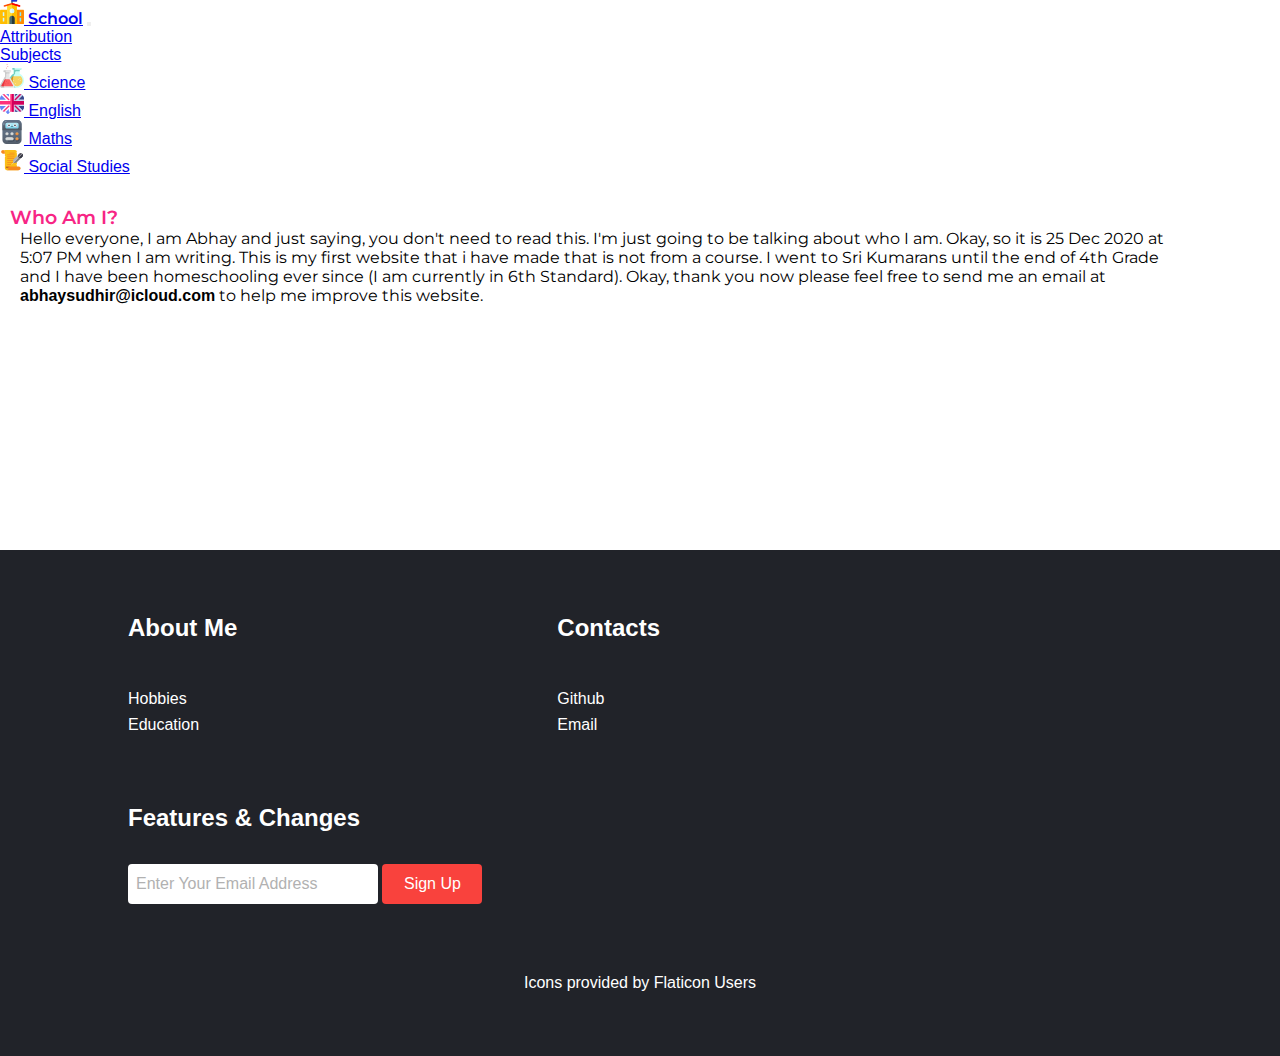
<file: index.html>
<!DOCTYPE html>
<html lang="en">
  <head>
    <meta charset="UTF-8" />
    <meta name="viewport" content="width=device-width, initial-scale=1.0" />
    <title>My School Notes - Abhay</title>
    <link rel="stylesheet" href="styles/styles.css" />
    <link
      href="https://cdn.jsdelivr.net/npm/bootstrap@5.0.0-beta1/dist/css/bootstrap.min.css"
      rel="stylesheet"
      integrity="sha384-giJF6kkoqNQ00vy+HMDP7azOuL0xtbfIcaT9wjKHr8RbDVddVHyTfAAsrekwKmP1"
      crossorigin="anonymous"
    />
    <link rel="preconnect" href="https://fonts.gstatic.com">
    <link href="https://fonts.googleapis.com/css2?family=Montserrat:wght@400;800&display=swap" rel="stylesheet">
    <link rel="preconnect" href="https://fonts.gstatic.com">
  <link href="https://fonts.googleapis.com/css2?family=Montserrat:wght@600&display=swap" rel="stylesheet">
  </head>

  <body>
    <!-- Nav Bar -->
    <nav class="navbar navbar-expand-lg navbar-light bg-light navbar-custom">
      <div class="container-fluid">
        <a class="navbar-brand navbar-header-custom school-nav" href="index.html"><img src="images/school-2.svg" alt=""> School</a>
        <button
          class="navbar-toggler"
          type="button"
          data-bs-toggle="collapse"
          data-bs-target="#navbarNavDropdown"
          aria-controls="navbarNavDropdown"
          aria-expanded="false"
          aria-label="Toggle navigation"
        >
          <span class="navbar-toggler-icon"></span>
        </button>
        <div class="collapse navbar-collapse" id="navbarNavDropdown">
          <ul class="navbar-nav">
            <li class="nav-item">
              <a class="nav-link" href="attribution.html">Attribution</a>
            </li>
            <li class="nav-item dropdown">
              <a
                class="nav-link dropdown-toggle"
                href="#"
                id="navbarDropdownMenuLink"
                role="button"
                data-bs-toggle="dropdown"
                aria-expanded="false"
              >
                Subjects
              </a>
              <ul
                class="dropdown-menu"
                aria-labelledby="navbarDropdownMenuLink"
              >
                <li><a class="dropdown-item"href="subjects/science/homepage/science.html"><img src="images/chemistry.svg" alt=""> Science</a></li>
                <li><a class="dropdown-item" href="#"><img src="images/english-language.svg" alt=""> English</a></li>
                <li><a class="dropdown-item" href="#"><img src="images/calculator-2.svg" alt=""> Maths</a></li>
                <li><a class="dropdown-item" href="#"><img src="images/parchment.svg" alt=""> Social Studies</a></li>
              </ul>
            </li>
          </ul>
        </div>
      </div>
    </nav>
    <!-- Nav Bar End -->
    <h3 class="display-7 who-am-i">Who Am I?</h3>
    <article>
      <p id="about-me">
        Hello everyone, I am Abhay and just saying, you don't need to read this.
        I'm just going to be talking about who I am. Okay, so it is 25 Dec 2020
        at 5:07 PM when I am writing. This is my first website that i have made
        that is not from a course. I went to Sri Kumarans until the end of 4th
        Grade and I have been homeschooling ever since (I am currently in 6th
        Standard). Okay, thank you now please feel free to send me an email at
        <strong>abhaysudhir@icloud.com</strong> to help me improve this website.
      </p>
    </article>

    <!-- Footer Start -->
    <footer class="footer-container">
      <div class="footer">
        <div class="footer-heading footer-1">
          <h2>About Me</h2>
          <a href="#">Hobbies</a>
          <a href="#">Education</a>
          <a href="#"></a>
        </div>
        
        <div class="footer-heading footer-3">
          <h2>Contacts</h2>
          <a href="https://github.com/abhays72" target="_blank">Github</a>
          <a href="mailto: abhaysudhir@icloud.com">Email</a>
        </div>
        <div class="footer-email-form">
          <h2>Features & Changes</h2>
          <input type="email" placeholder="Enter Your Email Address" id="footer-email">
          <input type="submit" value="Sign Up" id="footer-email-btn">
        </div>
        </div>
        <p style="color: white; text-align: center;">Icons provided by Flaticon Users</p>
    </footer>
    <!-- Footer End -->

    
    <script
      src="https://cdn.jsdelivr.net/npm/@popperjs/core@2.5.4/dist/umd/popper.min.js"
      integrity="sha384-q2kxQ16AaE6UbzuKqyBE9/u/KzioAlnx2maXQHiDX9d4/zp8Ok3f+M7DPm+Ib6IU"
      crossorigin="anonymous"
    ></script>
    <script
      src="https://cdn.jsdelivr.net/npm/bootstrap@5.0.0-beta1/dist/js/bootstrap.min.js"
      integrity="sha384-pQQkAEnwaBkjpqZ8RU1fF1AKtTcHJwFl3pblpTlHXybJjHpMYo79HY3hIi4NKxyj"
      crossorigin="anonymous"
    ></script>
  </body>
</html>
</file>
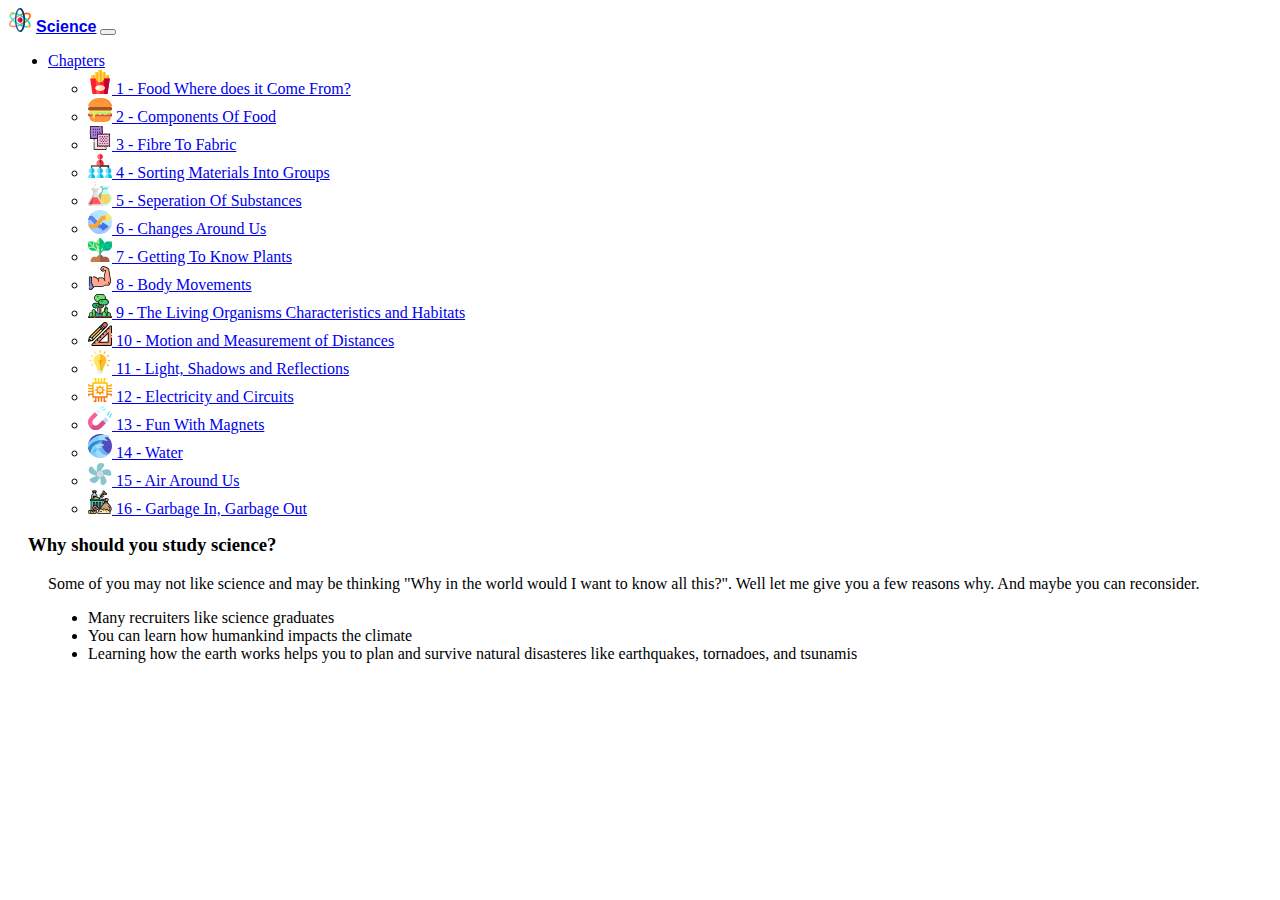
<file: subjects/science/homepage/science.html>
<!DOCTYPE html>
<html lang="en">
  <head>
    <meta charset="UTF-8" />
    <meta name="viewport" content="width=device-width, initial-scale=1.0" />
    <title>Science</title>
    <link rel="stylesheet" href="/styles/science-subject.css" />
    <link
      href="https://cdn.jsdelivr.net/npm/bootstrap@5.0.0-beta1/dist/css/bootstrap.min.css"
      rel="stylesheet"
      integrity="sha384-giJF6kkoqNQ00vy+HMDP7azOuL0xtbfIcaT9wjKHr8RbDVddVHyTfAAsrekwKmP1"
      crossorigin="anonymous"
    />
  </head>
  <body>
    <!-- Nav Bar Start -->
    <nav class="navbar navbar-expand-lg navbar-light bg-light navbar-custom">
      <div class="container-fluid">
        <svg id="Layer_1" enable-background="new 0 0 512.165 512.165" height="24" viewBox="0 0 512.165 512.165" width="24" xmlns="http://www.w3.org/2000/svg"><g><g><path d="m109.039 410.172c-39.728 0-67.484-11.893-79.43-34.519v-.001c-14.636-27.72-2.582-65.954 33.94-107.658 33.301-38.027 83.87-75.985 142.391-106.883 58.523-30.898 118.389-51.246 168.572-57.297 55.039-6.637 93.408 4.976 108.043 32.697 14.635 27.72 2.582 65.954-33.94 107.659-33.301 38.026-83.869 75.985-142.391 106.883s-118.389 51.246-168.572 57.297c-10.114 1.22-19.668 1.822-28.613 1.822zm-52.764-48.598c8.148 15.433 37.219 21.728 77.768 16.838 46.613-5.619 102.761-24.806 158.103-54.024 55.341-29.219 102.853-64.763 133.785-100.083 26.907-30.725 38.107-58.282 29.959-73.715-8.147-15.432-37.217-21.727-77.768-16.837-46.612 5.62-102.761 24.806-158.103 54.025-55.341 29.218-102.854 64.762-133.785 100.082-26.906 30.726-38.106 58.282-29.959 73.714z" fill="#ff8856"/></g><path d="m374.513 103.815c-35.909 4.329-76.777 15.983-118.563 33.581v32.862c43.262-19.365 85.645-32.102 122.172-36.506 40.551-4.889 69.621 1.406 77.768 16.837 8.147 15.433-3.053 42.99-29.959 73.715-30.931 35.321-78.443 70.864-133.785 100.083-12.063 6.369-24.164 12.26-36.196 17.639v32.853c16.697-7.022 33.541-14.991 50.275-23.826 58.522-30.898 109.091-68.857 142.391-106.883 36.521-41.705 48.575-79.939 33.94-107.659-14.636-27.721-53.004-39.333-108.043-32.696z" fill="#ff641a"/><g><path d="m401.72 415.541c-11.332 0-23.724-1.134-37.082-3.428-48.876-8.398-106.537-31.282-162.361-64.438-55.824-33.155-103.508-72.837-134.268-111.737-33.735-42.662-43.664-80.72-27.959-107.163s53.874-35.931 107.478-26.723c48.875 8.398 106.536 31.282 162.361 64.437 55.823 33.155 103.507 72.838 134.267 111.738 33.735 42.662 43.665 80.72 27.959 107.163-11.791 19.853-36.253 30.151-70.395 30.151zm-291.648-287.368c-22.541 0-38.468 5.411-44.585 15.71-8.743 14.72.875 42.273 25.729 73.704 28.571 36.132 73.378 73.298 126.168 104.651s106.865 52.916 152.263 60.716c39.492 6.786 68.288 2.048 77.032-12.673 8.743-14.72-.876-42.273-25.73-73.704-28.571-36.132-73.378-73.298-126.169-104.652-52.79-31.353-106.865-52.915-152.263-60.715-11.863-2.038-22.766-3.037-32.445-3.037z" fill="#00ffe7"/></g><path d="m309.889 166.489c-17.907-10.635-36.002-20.207-53.937-28.59v32.835c12.922 6.44 25.914 13.52 38.828 21.19 52.791 31.354 97.598 68.52 126.169 104.652 24.853 31.431 34.473 58.984 25.73 73.704-8.744 14.721-37.54 19.458-77.032 12.673-34.367-5.905-73.706-19.702-113.695-39.656v32.846c38.065 17.815 75.411 30.252 108.685 35.969 13.358 2.295 25.75 3.428 37.082 3.428 34.142 0 58.604-10.299 70.395-30.151 15.706-26.443 5.775-64.5-27.959-107.163-30.759-38.899-78.443-78.582-134.266-111.737z" fill="#00ddc1"/><g><path d="m258.771 512.165c-31.078.001-59.369-28.101-79.729-79.233-18.699-46.961-29.475-109.265-30.345-175.438-.87-66.172 8.266-128.739 25.723-176.175 19.147-52.025 46.953-80.903 78.297-81.315.225-.003.453-.004.679-.004 31.078 0 59.369 28.1 79.728 79.232 18.698 46.961 29.475 109.266 30.346 175.439.87 66.172-8.266 128.739-25.725 176.175-19.146 52.025-46.953 80.903-78.296 81.315-.226.003-.453.004-.678.004zm-5.393-482.01c-.089 0-.176.001-.264.002-17.449.229-36.288 23.249-50.395 61.577-16.215 44.061-24.693 102.788-23.871 165.363.823 62.576 10.841 121.06 28.209 164.679 15.032 37.752 34.351 60.234 51.731 60.234.089 0 .176 0 .264-.002 17.449-.229 36.288-23.249 50.394-61.577 16.216-44.061 24.693-102.788 23.871-165.364-.823-62.577-10.841-121.061-28.209-164.68-15.032-37.752-34.35-60.232-51.73-60.232z" fill="#1f5c99"/></g><path d="m302.208 283.477c-15.13 25.474-48.046 33.86-73.52 18.73s-33.86-48.046-18.73-73.52 48.046-33.86 73.52-18.73 33.86 48.046 18.73 73.52z" fill="#fa184b"/><path d="m283.477 209.969c-8.672-5.151-18.207-7.57-27.609-7.524v107.292c18.366.056 36.282-9.315 46.34-26.248 15.13-25.473 6.744-58.39-18.731-73.52z" fill="#bd0533"/><path d="m333.124 79.232c-19.8-49.728-47.102-77.662-77.174-79.16v30.26c16.694 2.081 34.863 24.155 49.158 60.055 17.368 43.619 27.387 102.104 28.209 164.68s-7.655 121.303-23.871 165.364c-14.106 38.328-32.945 61.349-50.394 61.577-.088.002-.175.002-.264.002-.94 0-1.888-.079-2.839-.209v30.284c.938.052 1.878.08 2.821.08.226 0 .453-.001.678-.004 31.343-.412 59.15-29.291 78.296-81.315 17.459-47.436 26.594-110.003 25.725-176.175-.87-66.172-11.647-128.478-30.345-175.439z" fill="#0e365c"/><path d="m474.315 404.436c-10.186 17.151-32.348 22.797-49.499 12.611s-22.797-32.348-12.61-49.499c10.186-17.151 32.348-22.797 49.499-12.611 17.151 10.187 22.797 32.348 12.61 49.499z" fill="#ffd396"/><path d="m461.705 354.946c-5.839-3.468-12.258-5.097-18.589-5.066v72.237c12.365.038 24.428-6.271 31.199-17.672 10.187-17.151 4.541-39.313-12.61-49.499z" fill="#ff9f00"/><path d="m109.302 138.318c-10.186 17.151-32.348 22.797-49.499 12.611s-22.797-32.348-12.61-49.499c10.186-17.151 32.348-22.797 49.499-12.611s22.797 32.348 12.61 49.499z" fill="#ffd396"/><path d="m96.692 88.827c-5.839-3.468-12.258-5.097-18.589-5.066v72.237c12.365.038 24.428-6.271 31.199-17.672 10.187-17.151 4.541-39.312-12.61-49.499z" fill="#ff9f00"/></g></svg>
        <a class="navbar-brand nav-header" href="science.html">Science</a>
        <button
          class="navbar-toggler"
          type="button"
          data-bs-toggle="collapse"
          data-bs-target="#navbarNavDropdown"
          aria-controls="navbarNavDropdown"
          aria-expanded="false"
          aria-label="Toggle navigation"
        ></button>
        <div class="collapse navbar-collapse" id="navbarNavDropdown">
          <ul class="navbar-nav">
            <li class="nav-item dropdown">
              <a
                class="nav-link dropdown-toggle"
                href="#"
                id="navbarDropdownMenuLink"
                role="button"
                data-bs-toggle="dropdown"
                aria-expanded="false"
              >
                Chapters
              </a>
              <ul
                class="dropdown-menu"
                aria-labelledby="navbarDropdownMenuLink"
              >
                <li>
                  <a class="dropdown-item" href="#">
                    <svg id="Capa_1" enable-background="new 0 0 512 512" height="24" viewBox="0 0 512 512" width="24" xmlns="http://www.w3.org/2000/svg"><g><path d="m217.834 0h76.331v361.684h-76.331z" fill="#fed841"/><path d="m256 0h38.166v361.684h-38.166z" fill="#fdb118"/><path d="m141.503 47.253h76.331v361.684h-76.331z" fill="#fed841"/><path d="m179.669 47.253h38.166v361.684h-38.166z" fill="#fdb118"/><path d="m294.166 47.253h76.331v361.684h-76.331z" fill="#fed841"/><path d="m332.331 47.253h38.166v361.684h-38.166z" fill="#fdb118"/><path d="m370.497 107.591h76.331v180.842h-76.331z" fill="#fed841"/><path d="m408.663 107.591h38.166v180.842h-38.166z" fill="#fdb118"/><path d="m65.172 107.591h76.331v180.842h-76.331z" fill="#fed841"/><path d="m103.337 107.591h38.166v180.842h-38.166z" fill="#fdb118"/><g><g><path d="m416.526 512h-321.052l-49.973-333.128h119.325l1.124 13.78c3.584 43.934 40.921 78.348 85 78.348h10.1c44.079 0 81.416-34.415 85-78.348l1.124-13.78h119.325z" fill="#ff1f2e"/></g></g><path d="m466.499 178.872h-119.325l-1.124 13.78c-3.584 43.933-40.921 78.348-85 78.348h-5.05v241h160.526z" fill="#bf0030"/><path d="m347.174 178.872-1.124 13.78c-3.584 43.933-40.921 78.348-85 78.348h-10.1c-44.079 0-81.416-34.415-85-78.348l-1.111-13.618 10.572 332.966h161.178l10.592-333.128z" fill="#ff4d55"/><path d="m347.182 178.872h-.008l-1.124 13.78c-3.584 43.933-40.921 78.348-85 78.348h-5.05v241h80.589z" fill="#ff1f2e"/><g><g><path d="m256 445.485c-59.493 0-104.357-25.733-104.357-59.858s44.864-59.858 104.357-59.858 104.357 25.733 104.357 59.858-44.864 59.858-104.357 59.858z" fill="#fef7d5"/></g></g><path d="m256 325.769v119.716c59.493 0 104.357-25.733 104.357-59.858s-44.864-59.858-104.357-59.858z" fill="#ffdea8"/></g></svg>
                    1 - Food Where does it Come From?</a>
                </li>
                <li>
                  <a class="dropdown-item" href="#">
                    <svg id="Capa_1" enable-background="new 0 0 513.554 513.554" height="24" viewBox="0 0 513.554 513.554" width="24" xmlns="http://www.w3.org/2000/svg"><g><path d="m478.883 400.694h-444.212c-19.148 0-34.671-15.522-34.671-34.671v-6.826c0-19.148 15.523-34.671 34.671-34.671h444.213c19.148 0 34.671 15.523 34.671 34.671v6.826c-.001 19.149-15.523 34.671-34.672 34.671z" fill="#e94444"/><path d="m513.552 359.193v6.828c0 19.152-15.516 34.678-34.668 34.678h-20.288c19.152 0 34.668-15.526 34.668-34.678v-6.828c0-19.142-15.516-34.668-34.668-34.668h20.288c19.152 0 34.668 15.527 34.668 34.668z" fill="#d83131"/><path d="m478.883 400.694h-222.106-222.106s-15.319 73.971 71.855 103.071c14.933 4.985 30.523 7.306 46.157 7.306h104.095 104.095c15.634 0 31.224-2.321 46.157-7.306 87.172-29.1 71.853-103.071 71.853-103.071z" fill="#fe9738"/><path d="m407.028 503.763c-14.937 4.99-30.525 7.314-46.155 7.314h-23.532c15.64 0 31.228-2.324 46.165-7.314 87.165-29.1 71.846-103.063 71.846-103.063h23.532c0-.001 15.32 73.963-71.856 103.063z" fill="#fe860a"/><path d="m479.696 338.336c0 17.31-20.114 26.694-33.487 15.703-5.497-4.518-11.989-8.098-22.278-8.098-27.878 0-27.878 22.083-55.757 22.083s-27.879-22.083-55.758-22.083c-27.878 0-27.878 22.083-55.756 22.083-27.877 0-27.877-22.083-55.755-22.083-27.879 0-27.879 22.083-55.758 22.083-27.878 0-27.878-22.083-55.756-22.083-10.284 0-16.774 3.578-22.27 8.094-13.374 10.991-33.488 1.609-33.488-15.702v-40.967h446.061v40.97z" fill="#bbec6c"/><path d="m479.7 297.368v40.969c0 16.198-17.613 25.453-30.825 17.571 5.836-3.409 10.03-9.659 10.03-17.571v-40.969z" fill="#a2e62e"/><path d="m33.858 264.541v33.13h47.82c9.948 0 18.013 8.065 18.013 18.013v95.416c0 12.719 10.311 23.03 23.03 23.03 12.719 0 23.029-10.311 23.029-23.03v-95.416c0-9.948 8.065-18.013 18.013-18.013h315.934v-33.13z" fill="#fee45a"/><path d="m458.906 264.539h20.795v33.129h-20.795z" fill="#fedf30"/><path d="m478.883 266.809h-444.212c-19.148 0-34.671-15.522-34.671-34.671v-6.826c0-19.148 15.523-34.671 34.671-34.671h444.213c19.148 0 34.671 15.523 34.671 34.671v6.826c-.001 19.149-15.523 34.671-34.672 34.671z" fill="#9e5528"/><path d="m513.552 225.31v6.828c0 19.152-15.516 34.668-34.668 34.668h-20.288c19.152 0 34.668-15.516 34.668-34.668v-6.828c0-19.142-15.516-34.668-34.668-34.668h20.288c19.152.001 34.668 15.527 34.668 34.668z" fill="#904d24"/><path d="m256.777 2.483c-173.165 2.506-231.346 96.439-250.553 151.018-6.582 18.702 7.451 38.274 27.277 38.274h223.276 223.274c19.973 0 33.825-19.769 27.164-38.599-19.323-54.626-77.616-148.192-250.438-150.693z" fill="#fe9738"/><path d="m480.052 191.777h-2.469c6.725-7.5 9.493-18.419 5.744-29.038-19.328-54.636-77.62-148.195-250.442-150.695-44.709.64-81.763 7.386-112.443 17.974 34.792-15.981 79.335-26.714 136.336-27.54 172.822 2.51 231.115 96.07 250.442 150.695 6.652 18.832-7.201 38.604-27.168 38.604z" fill="#fe860a"/><g><g><path d="m185.299 81.89c-1.204 0-2.425-.291-3.559-.903-3.644-1.969-5.001-6.52-3.032-10.164l6.721-12.436c1.969-3.644 6.52-5.001 10.164-3.032s5.001 6.52 3.032 10.164l-6.721 12.436c-1.356 2.51-3.938 3.935-6.605 3.935z" fill="#e57917"/></g><g><path d="m256.684 82.739c-4.142 0-7.5-3.358-7.5-7.5v-14.136c0-4.142 3.358-7.5 7.5-7.5s7.5 3.358 7.5 7.5v14.136c0 4.142-3.358 7.5-7.5 7.5z" fill="#e57917"/></g><g><path d="m328.255 81.786c-2.587 0-5.104-1.34-6.495-3.739l-7.092-12.229c-2.078-3.583-.858-8.172 2.725-10.25s8.172-.858 10.25 2.725l7.092 12.229c2.078 3.583.858 8.172-2.725 10.25-1.184.688-2.477 1.014-3.755 1.014z" fill="#e57917"/></g></g></g></svg>
                    2 - Components Of Food</a
                  >
                </li>
                <li>
                  <a class="dropdown-item" href="#">
                    <svg id="Capa_1" enable-background="new 0 0 512 512" height="24" viewBox="0 0 512 512" width="24" xmlns="http://www.w3.org/2000/svg"><g><g><path d="m376.95 504.554h-237.086c-5.523 0-10-4.477-10-10v-237.086c0-5.523 4.477-10 10-10h237.086c5.523 0 10 4.477 10 10v237.086c0 5.523-4.478 10-10 10z" fill="#ffead8"/></g><g><path d="m377.021 247.468h-30.021v207.207c0 5.483-4.445 9.929-9.929 9.929h-207.207v30.021c0 5.483 4.445 9.929 9.929 9.929h237.228c5.483 0 9.929-4.445 9.929-9.929v-237.228c0-5.483-4.446-9.929-9.929-9.929z" fill="#f4d8bc"/></g><g><path d="m292.144 269.794-28.788-4.275c-14.297-2.123-28.847-1.862-43.058.772l-18.963 3.515c-15.761 2.922-31.925 2.922-47.686 0l-18.967-3.516c-14.211-2.634-28.76-2.895-43.056-.772l-28.8 4.277c-9.005 1.337-16.743-6.402-15.406-15.406l4.276-28.795c2.123-14.297 1.862-28.847-.772-43.058l-3.515-18.963c-2.922-15.761-2.922-31.925 0-47.686l3.516-18.967c2.634-14.211 2.895-28.76.772-43.056l-4.277-28.8c-1.338-9.004 6.401-16.743 15.406-15.406l28.795 4.276c14.297 2.123 28.847 1.862 43.058-.772l18.963-3.515c15.761-2.922 31.925-2.922 47.686 0l18.967 3.516c14.211 2.634 28.76 2.895 43.056.772l28.8-4.277c9.005-1.337 16.743 6.402 15.406 15.406l-4.276 28.795c-2.123 14.297-1.862 28.847.772 43.058l3.522 19.001c2.917 15.736 2.922 31.874.014 47.612l-3.548 19.203c-2.624 14.203-2.879 28.743-.752 43.029l4.26 28.62c1.341 9.007-6.399 16.749-15.405 15.412z" fill="#ac80dd"/></g><g><path d="m303.289 225.762c-2.127-14.286-1.873-28.826.752-43.029l3.548-19.203c2.908-15.738 2.903-31.876-.014-47.612l-3.522-19.001c-2.634-14.211-2.896-28.761-.772-43.058l4.276-28.795c1.337-9.005-6.402-16.743-15.406-15.406l-25.58 3.798-.477 3.215c-2.123 14.297-1.862 28.847.772 43.058l3.522 19.001c2.917 15.736 2.922 31.874.014 47.612l-3.548 19.203c-2.624 14.203-2.879 28.743-.752 43.029l4.26 28.62c1.341 9.006-6.399 16.748-15.405 15.411l-28.788-4.275c-14.297-2.123-28.847-1.862-43.058.772l-18.963 3.515c-15.761 2.922-31.925 2.922-47.686 0l-18.967-3.516c-14.211-2.634-28.76-2.895-43.056-.772l-3.22.478-3.799 25.58c-1.337 9.005 6.402 16.743 15.406 15.406l28.8-4.277c14.296-2.123 28.845-1.862 43.056.772l18.967 3.516c15.761 2.922 31.925 2.922 47.686 0l18.963-3.515c14.211-2.634 28.761-2.895 43.058-.772l28.788 4.275c9.007 1.337 16.746-6.405 15.405-15.411z" fill="#9d66d5"/></g><g><path d="m463.462 432.728c-9.088 9.09-15.662-6.779-28.516-6.779-12.851 0-12.851 7.943-25.703 7.943-12.853 0-12.853-7.943-25.705-7.943-12.853 0-12.853 7.943-25.706 7.943-12.854 0-12.854-7.943-25.709-7.943s-12.855 7.943-25.709 7.943-12.854-7.943-25.709-7.943-12.855 7.943-25.71 7.943c-12.857 0-12.857-7.943-25.714-7.943s-19.429 15.87-28.522 6.78c-9.09-9.088 6.779-15.662 6.779-28.516 0-12.851-7.943-12.851-7.943-25.703 0-12.853 7.943-12.853 7.943-25.705 0-12.853-7.943-12.853-7.943-25.706 0-12.854 7.943-12.854 7.943-25.709s-7.943-12.855-7.943-25.709 7.943-12.854 7.943-25.709-7.943-12.855-7.943-25.71c0-12.857 7.943-12.857 7.943-25.714s-15.87-19.429-6.78-28.522c9.088-9.09 15.662 6.779 28.516 6.779 12.851 0 12.851-7.943 25.703-7.943 12.853 0 12.853 7.943 25.705 7.943 12.853 0 12.853-7.943 25.706-7.943 12.854 0 12.854 7.943 25.709 7.943s12.855-7.943 25.709-7.943 12.854 7.943 25.709 7.943 12.855-7.943 25.71-7.943c12.857 0 12.857 7.943 25.714 7.943s19.429-15.87 28.522-6.78c9.09 9.088-6.779 15.662-6.779 28.516 0 12.851 7.943 12.851 7.943 25.703 0 12.853-7.943 12.853-7.943 25.705 0 12.853 7.943 12.853 7.943 25.706 0 12.854-7.943 12.854-7.943 25.709s7.943 12.855 7.943 25.709-7.943 12.854-7.943 25.709 7.943 12.855 7.943 25.71c0 12.857-11.089 14.294-7.812 26.726 3.9 14.795 15.739 18.418 6.649 27.51z" fill="#ffbee4"/></g><g><path d="m456.813 405.219c-3.277-12.432 7.812-13.869 7.812-26.726 0-12.855-7.943-12.855-7.943-25.71s7.943-12.855 7.943-25.709c0-12.855-7.943-12.855-7.943-25.709 0-12.855 7.943-12.855 7.943-25.709 0-12.853-7.943-12.853-7.943-25.706s7.943-12.853 7.943-25.705c0-12.851-7.943-12.851-7.943-25.703 0-12.853 15.869-19.428 6.779-28.516-9.092-9.09-15.665 6.78-28.522 6.78-2.885 0-5.119-.402-7-1.022 2.147 6.487 6.916 8.731 6.916 18.691 0 12.853-7.943 12.853-7.943 25.705 0 12.853 7.943 12.853 7.943 25.706 0 12.855-7.943 12.855-7.943 25.709 0 12.855 7.943 12.855 7.943 25.709 0 12.855-7.943 12.855-7.943 25.709 0 12.855 7.943 12.855 7.943 25.71 0 12.857-11.089 14.294-7.812 26.726 3.9 14.795 15.739 18.417 6.649 27.509-9.088 9.09-15.662-6.779-28.515-6.779-12.851 0-12.851 7.943-25.703 7.943-12.853 0-12.853-7.943-25.705-7.943-12.853 0-12.853 7.943-25.706 7.943-12.854 0-12.854-7.943-25.709-7.943s-12.855 7.943-25.709 7.943-12.854-7.943-25.709-7.943-12.855 7.943-25.71 7.943c-9.972 0-12.213-4.777-18.714-6.921.623 1.883 1.027 4.12 1.027 7.012 0 12.853-15.869 19.428-6.779 28.516 9.092 9.09 15.665-6.78 28.522-6.78s12.857 7.943 25.714 7.943c12.855 0 12.855-7.943 25.71-7.943 12.854 0 12.854 7.943 25.709 7.943s12.855-7.943 25.709-7.943 12.854 7.943 25.709 7.943c12.853 0 12.853-7.943 25.706-7.943s12.853 7.943 25.705 7.943c12.851 0 12.851-7.943 25.703-7.943 12.853 0 19.428 15.869 28.516 6.779 9.089-9.092-2.75-12.715-6.65-27.509z" fill="#eaaadd"/></g><g><path d="m386.949 458.649c-4.113 0-7.446 3.333-7.446 7.446v28.529c0 1.369-1.114 2.482-2.482 2.482h-237.228c-1.369 0-2.482-1.113-2.482-2.482v-152.942c0-4.113-3.334-7.446-7.446-7.446-4.113 0-7.446 3.333-7.446 7.446v152.943c0 9.581 7.795 17.375 17.375 17.375h237.228c9.581 0 17.375-7.795 17.375-17.375v-28.529c-.001-4.113-3.335-7.447-7.448-7.447z"/><path d="m469.4 414.164c-2.065-3.118-4.2-6.343-5.387-10.843-.895-3.396-.125-4.532 2.163-7.901 2.487-3.664 5.894-8.683 5.894-16.927 0-8.542-2.938-13.297-5.083-16.769-1.784-2.886-2.86-4.628-2.86-8.941s1.076-6.054 2.86-8.941c2.145-3.472 5.083-8.227 5.083-16.769s-2.938-13.297-5.083-16.769c-1.784-2.886-2.86-4.628-2.86-8.941 0-4.312 1.076-6.054 2.859-8.94 2.146-3.472 5.084-8.227 5.084-16.769s-2.938-13.296-5.084-16.767c-1.783-2.885-2.859-4.628-2.859-8.939s1.076-6.053 2.859-8.939c2.145-3.471 5.084-8.225 5.084-16.766s-2.938-13.296-5.084-16.767c-1.783-2.885-2.859-4.626-2.859-8.936 0-3.256 2.083-6.357 4.288-9.64 3.434-5.113 9.825-14.628.31-24.142-9.517-9.515-19.032-3.123-24.144.311-3.284 2.206-6.385 4.288-9.642 4.288-4.314 0-6.057-1.076-8.944-2.86-3.472-2.145-8.227-5.083-16.77-5.083s-13.297 2.938-16.77 5.084c-2.886 1.783-4.628 2.859-8.941 2.859s-6.055-1.076-8.941-2.859c-3.472-2.146-8.226-5.084-16.769-5.084s-13.297 2.938-16.769 5.084c-2.886 1.783-4.628 2.859-8.94 2.859s-6.055-1.076-8.941-2.859c-2.02-1.249-4.483-2.762-7.866-3.812 2.691-15.984 2.565-32.164-.394-48.128l-3.523-19.001c-2.49-13.432-2.735-27.093-.729-40.606l4.276-28.795c.988-6.649-1.172-13.188-5.926-17.941-4.752-4.753-11.291-6.909-17.94-5.924l-20.137 2.99c-4.068.604-6.876 4.391-6.272 8.46.604 4.067 4.387 6.869 8.459 6.272l20.138-2.99c1.936-.291 3.839.34 5.222 1.724 1.384 1.383 2.012 3.287 1.725 5.222l-4.276 28.795c-2.249 15.144-1.975 30.456.816 45.509l3.523 19.001c2.749 14.832 2.764 29.872.047 44.707-4.9.956-8.137 2.947-10.679 4.519-2.885 1.783-4.627 2.859-8.938 2.859s-6.053-1.076-8.938-2.859c-3.472-2.146-8.225-5.084-16.767-5.084-8.541 0-13.295 2.938-16.766 5.084-2.885 1.783-4.626 2.859-8.937 2.859-3.256 0-6.357-2.083-9.64-4.288-5.112-3.434-14.628-9.826-24.141-.309-9.514 9.516-3.123 19.032.311 24.144 2.205 3.284 4.288 6.385 4.288 9.643 0 4.314-1.077 6.056-2.86 8.943-2.145 3.472-5.083 8.227-5.083 16.77s2.938 13.298 5.083 16.77c1.784 2.886 2.86 4.628 2.86 8.941s-1.076 6.054-2.86 8.941c-.776 1.256-1.655 2.685-2.463 4.396-13.236 1.874-26.601 1.615-39.764-.824-20.794-4.304-43.368-8.027-64.474-4.333l-28.8 4.277c-1.934.288-3.839-.341-5.222-1.724-1.384-1.384-2.012-3.287-1.725-5.222l4.276-28.795c2.249-15.145 1.975-30.456-.816-45.51l-3.516-18.963c-2.766-14.921-2.766-30.051 0-44.97l3.516-18.967c2.79-15.053 3.065-30.363.816-45.507l-4.273-28.802c-.287-1.935.341-3.839 1.725-5.221 1.384-1.384 3.288-2.011 5.222-1.725l28.794 4.276c15.143 2.248 30.453 1.973 45.509-.817l18.964-3.515c14.921-2.765 30.052-2.765 44.971 0l18.968 3.516c7.077 1.312 14.309 2.074 21.496 2.266 4.08.108 7.533-3.133 7.643-7.245.11-4.111-3.133-7.533-7.244-7.642-6.413-.172-12.866-.852-19.18-2.022l-18.967-3.516c-16.721-3.1-33.679-3.101-50.4 0l-18.965 3.515c-13.433 2.491-27.095 2.736-40.607.728l-28.795-4.276c-6.648-.988-13.188 1.172-17.941 5.925-4.752 4.753-6.912 11.292-5.925 17.94l4.276 28.801c2.007 13.512 1.761 27.174-.729 40.604l-3.516 18.967c-3.1 16.721-3.1 33.677 0 50.4l3.516 18.963c2.49 13.432 2.735 27.094.729 40.607l-4.276 28.795c-.988 6.648 1.172 13.187 5.925 17.94s11.294 6.914 17.94 5.925l28.8-4.277c9.869-1.466 19.817-1.717 29.698-.783v36.324c0 4.113 3.334 7.446 7.446 7.446 4.113 0 7.446-3.333 7.446-7.446v-34.074l14.981 2.777c8.347 1.547 16.766 2.321 25.191 2.321 4.934 0 9.869-.286 14.793-.817.579 6.727 3.074 10.768 4.958 13.818 1.784 2.886 2.86 4.628 2.86 8.941s-1.076 6.054-2.86 8.941c-2.145 3.472-5.083 8.226-5.083 16.768s2.938 13.296 5.084 16.767c1.783 2.885 2.859 4.628 2.859 8.939s-1.076 6.053-2.859 8.939c-2.145 3.471-5.084 8.225-5.084 16.767 0 8.541 2.938 13.295 5.084 16.766 1.783 2.885 2.859 4.626 2.859 8.937 0 3.256-2.083 6.357-4.288 9.64-3.434 5.112-9.826 14.628-.31 24.141 3.699 3.698 7.397 4.993 10.837 4.993 5.411 0 10.182-3.204 13.307-5.304 3.284-2.206 6.385-4.288 9.643-4.288 4.314 0 6.056 1.076 8.943 2.86 3.472 2.145 8.227 5.083 16.77 5.083s13.297-2.938 16.77-5.084c2.886-1.783 4.628-2.859 8.941-2.859 4.312 0 6.054 1.076 8.94 2.859 3.472 2.146 8.226 5.084 16.769 5.084s13.297-2.938 16.769-5.084c2.886-1.783 4.628-2.859 8.941-2.859 4.312 0 6.054 1.076 8.94 2.859 3.472 2.146 8.226 5.084 16.769 5.084 8.542 0 13.296-2.938 16.768-5.084 2.885-1.783 4.627-2.859 8.939-2.859 4.311 0 6.053 1.076 8.938 2.859 3.472 2.146 8.225 5.084 16.767 5.084 8.541 0 13.295-2.938 16.766-5.084 2.885-1.783 4.626-2.859 8.937-2.859 3.256 0 6.357 2.083 9.64 4.288 5.112 3.433 14.628 9.825 24.142.309 9.896-9.898 4.122-18.618.671-23.828zm-10.989 12.991c-.548.575-1.415.719-2.11.334-1.062-.59-2.401-1.49-3.411-2.168-4.284-2.878-10.151-6.818-17.944-6.818-8.541 0-13.295 2.938-16.766 5.084-2.885 1.783-4.626 2.859-8.937 2.859s-6.052-1.076-8.938-2.859c-3.472-2.146-8.226-5.084-16.767-5.084-8.542 0-13.296 2.938-16.768 5.084-2.885 1.783-4.627 2.859-8.938 2.859-4.312 0-6.054-1.076-8.94-2.859-3.472-2.146-8.226-5.084-16.769-5.084s-13.297 2.938-16.769 5.084c-2.886 1.783-4.628 2.859-8.941 2.859-4.312 0-6.054-1.076-8.94-2.859-3.472-2.146-8.226-5.084-16.769-5.084s-13.297 2.938-16.77 5.083c-2.886 1.784-4.628 2.86-8.941 2.86-4.314 0-6.056-1.076-8.943-2.86-3.472-2.145-8.227-5.083-16.77-5.083-7.795 0-13.662 3.94-17.946 6.818-1.129.758-2.67 1.793-3.774 2.362-.496.256-1.1.153-1.495-.241-.006-.006-.012-.012-.017-.017-.395-.395-.498-1-.242-1.496.569-1.104 1.604-2.643 2.361-3.771 2.877-4.284 6.818-10.151 6.818-17.943 0-8.541-2.938-13.296-5.084-16.767-1.783-2.885-2.859-4.626-2.859-8.936 0-4.311 1.076-6.053 2.859-8.939 2.145-3.471 5.084-8.225 5.084-16.767s-2.938-13.296-5.084-16.767c-1.783-2.885-2.859-4.628-2.859-8.939 0-4.312 1.076-6.054 2.86-8.94 2.145-3.472 5.083-8.227 5.083-16.769s-2.938-13.297-5.083-16.769c-1.784-2.886-2.86-4.628-2.86-8.941 0-4.312 1.076-6.054 2.86-8.94 2.145-3.472 5.083-8.226 5.083-16.769 0-8.542-2.938-13.297-5.083-16.769-1.783-2.886-2.86-4.629-2.86-8.942 0-4.314 1.077-6.056 2.86-8.943 2.145-3.473 5.083-8.228 5.083-16.771 0-7.795-3.941-13.661-6.818-17.946-.758-1.129-1.793-2.67-2.363-3.774-.256-.496-.153-1.1.242-1.495.006-.006.011-.012.017-.017.395-.395 1-.498 1.496-.242 1.104.569 2.643 1.604 3.771 2.361 4.284 2.878 10.151 6.818 17.944 6.818 8.541 0 13.295-2.938 16.766-5.084 2.885-1.783 4.626-2.859 8.937-2.859s6.052 1.076 8.938 2.859c3.472 2.146 8.226 5.084 16.768 5.084s13.296-2.938 16.768-5.084c2.885-1.783 4.627-2.859 8.938-2.859 4.312 0 6.054 1.076 8.94 2.859 3.472 2.146 8.226 5.084 16.769 5.084 8.542 0 13.297-2.938 16.769-5.084 2.886-1.783 4.628-2.859 8.941-2.859 4.312 0 6.054 1.076 8.94 2.859 3.472 2.146 8.226 5.084 16.769 5.084 8.542 0 13.297-2.938 16.769-5.084 2.886-1.783 4.628-2.859 8.941-2.859 4.314 0 6.056 1.076 8.943 2.86 3.472 2.145 8.227 5.083 16.771 5.083 7.794 0 13.662-3.941 17.946-6.818 1.129-.758 2.67-1.794 3.775-2.363.496-.256 1.1-.153 1.495.242.006.006.012.012.017.017.395.395.498 1 .242 1.496-.569 1.104-1.604 2.643-2.361 3.771-2.877 4.284-6.818 10.151-6.818 17.944 0 8.541 2.938 13.295 5.084 16.766 1.783 2.885 2.859 4.626 2.859 8.937s-1.076 6.052-2.859 8.937c-2.145 3.472-5.084 8.226-5.084 16.768s2.938 13.296 5.084 16.767c1.783 2.885 2.859 4.628 2.859 8.939 0 4.313-1.076 6.054-2.86 8.941-2.145 3.472-5.083 8.226-5.083 16.768s2.938 13.297 5.083 16.769c1.784 2.886 2.86 4.628 2.86 8.941s-1.076 6.054-2.86 8.941c-2.145 3.472-5.083 8.227-5.083 16.769s2.938 13.297 5.083 16.769c1.784 2.886 2.86 4.628 2.86 8.941 0 3.667-1.322 5.614-3.323 8.561-2.897 4.268-6.865 10.113-4.243 20.062 1.813 6.878 5.025 11.729 7.371 15.271.545.822 1.205 1.819 1.697 2.653.397.672.294 1.524-.245 2.089z"/><circle cx="281.793" cy="332.28" r="11.232"/><circle cx="332.121" cy="332.28" r="11.232"/><circle cx="382.449" cy="332.28" r="11.232"/><circle cx="256.629" cy="367.194" r="11.232"/><circle cx="306.957" cy="367.194" r="11.232"/><circle cx="357.285" cy="367.194" r="11.232"/><circle cx="407.613" cy="367.194" r="11.232"/><circle cx="256.629" cy="227.193" r="11.232"/><circle cx="306.957" cy="227.193" r="11.232"/><circle cx="357.285" cy="227.193" r="11.232"/><circle cx="407.613" cy="227.193" r="11.232"/><circle cx="281.793" cy="262.28" r="11.232"/><circle cx="332.121" cy="262.28" r="11.232"/><circle cx="382.449" cy="262.28" r="11.232"/><circle cx="256.629" cy="297.194" r="11.232"/><circle cx="306.957" cy="297.194" r="11.232"/><circle cx="357.285" cy="297.194" r="11.232"/><circle cx="407.613" cy="297.194" r="11.232"/><path d="m119.515 66.852c0-4.113-3.334-7.446-7.446-7.446s-7.446 3.333-7.446 7.446v14.025c0 4.113 3.334 7.446 7.446 7.446s7.446-3.333 7.446-7.446z"/><path d="m163.076 66.852c0-4.113-3.334-7.446-7.446-7.446s-7.446 3.333-7.446 7.446v14.025c0 4.113 3.334 7.446 7.446 7.446s7.446-3.333 7.446-7.446z"/><path d="m204.517 66.852c0-4.113-3.334-7.446-7.446-7.446-4.113 0-7.446 3.333-7.446 7.446v14.025c0 4.113 3.334 7.446 7.446 7.446 4.113 0 7.446-3.333 7.446-7.446z"/><path d="m248.079 66.852c0-4.113-3.334-7.446-7.446-7.446-4.113 0-7.446 3.333-7.446 7.446v14.025c0 4.113 3.334 7.446 7.446 7.446 4.113 0 7.446-3.333 7.446-7.446z"/><path d="m119.515 126.653c0-4.113-3.334-7.446-7.446-7.446s-7.446 3.333-7.446 7.446v14.026c0 4.113 3.334 7.446 7.446 7.446s7.446-3.333 7.446-7.446z"/><path d="m163.076 126.653c0-4.113-3.334-7.446-7.446-7.446s-7.446 3.333-7.446 7.446v14.026c0 4.113 3.334 7.446 7.446 7.446s7.446-3.333 7.446-7.446z"/><path d="m197.071 119.206c-4.113 0-7.446 3.333-7.446 7.446v14.026c0 4.113 3.334 7.446 7.446 7.446 4.113 0 7.446-3.333 7.446-7.446v-14.026c0-4.112-3.334-7.446-7.446-7.446z"/><path d="m240.632 119.206c-4.113 0-7.446 3.333-7.446 7.446v14.026c0 4.113 3.334 7.446 7.446 7.446 4.113 0 7.446-3.333 7.446-7.446v-14.026c.001-4.112-3.333-7.446-7.446-7.446z"/><path d="m112.068 177.915c-4.113 0-7.446 3.333-7.446 7.446v14.026c0 4.113 3.334 7.446 7.446 7.446s7.446-3.333 7.446-7.446v-14.026c.001-4.113-3.333-7.446-7.446-7.446z"/><path d="m155.63 177.915c-4.113 0-7.446 3.333-7.446 7.446v14.026c0 4.113 3.334 7.446 7.446 7.446s7.446-3.333 7.446-7.446v-14.026c0-4.113-3.334-7.446-7.446-7.446z"/></g></g></svg>
                    3 - Fibre To Fabric</a
                  >
                </li>
                <li>
                  <a class="dropdown-item" href="../chapters/chap4.html">
                    <svg id="Capa_1" enable-background="new 0 0 512 512" height="24" viewBox="0 0 512 512" width="24" xmlns="http://www.w3.org/2000/svg"><g><path d="m241 256h30v60h-30z" fill="#68544f"/><path d="m256 256h15v60h-15z" fill="#53433f"/><g><path d="m331 196v45l-15 15h-105l-30-15v-45c0-36.301 25.8-66.601 60-73.5l15 28.5 15-28.5c34.2 6.899 60 37.199 60 73.5z" fill="#ff6c6c"/><path d="m331 196v45l-15 15h-60v-105l15-28.5c34.2 6.899 60 37.199 60 73.5z" fill="#ff193d"/><g><g><path d="m256 0c-32.999 0-60 28.001-60 61s27.001 60 60 60 60-27.001 60-60-27.001-61-60-61z" fill="#ff6c6c"/></g><path d="m256 121v-121c32.999 0 60 28.001 60 61s-27.001 60-60 60z" fill="#ff193d"/></g><path d="m271 122.5v58.5h-30v-58.5c4.799-.901 9.901-1.5 15-1.5s10.201.599 15 1.5z" fill="#68544f"/><path d="m271 122.5v58.5h-15v-60c5.099 0 10.201.599 15 1.5z" fill="#3e322e"/></g><path d="m451 241v75h-30v-45h-330v45h-30v-75z" fill="#68544f"/><path d="m451 241v75h-30v-45h-165v-30z" fill="#53433f"/><g><path d="m76 301c-32.999 0-61 26.999-61 60 0 32.999 28.001 60 61 60s60-27.001 60-60c0-33.001-27.001-60-60-60z" fill="#76e2f8"/></g><g><path d="m76 421c-41.4 0-76 33.6-76 75v16h151v-16c0-41.4-33.6-75-75-75z" fill="#76e2f8"/></g><path d="m76 421v-120c32.999 0 60 26.999 60 60 0 32.999-27.001 60-60 60z" fill="#00c0f1"/><path d="m151 496v16h-75v-91c41.4 0 75 33.6 75 75z" fill="#00c0f1"/><g><path d="m256 301c-32.999 0-60 26.999-60 60 0 32.999 27.001 60 60 60s60-27.001 60-60c0-33.001-27.001-60-60-60z" fill="#76e2f8"/></g><g><path d="m256 421c-41.4 0-75 33.6-75 75v16h150v-16c0-41.4-33.6-75-75-75z" fill="#76e2f8"/></g><path d="m256 421v-120c32.999 0 60 26.999 60 60 0 32.999-27.001 60-60 60z" fill="#00c0f1"/><path d="m331 496v16h-75v-91c41.4 0 75 33.6 75 75z" fill="#00c0f1"/><g><path d="m436 301c-32.999 0-60 26.999-60 60 0 32.999 27.001 60 60 60s60-27.001 60-60c0-33.001-27.001-60-60-60z" fill="#76e2f8"/></g><g><path d="m436 421c-41.4 0-75 33.6-75 75v16h151v-16c0-41.4-34.6-75-76-75z" fill="#76e2f8"/></g><g fill="#00c0f1"><path d="m436 421v-120c32.999 0 60 26.999 60 60 0 32.999-27.001 60-60 60z"/><path d="m512 496v16h-76v-91c41.4 0 76 33.6 76 75z"/></g></g></svg>
                    4 - Sorting Materials Into Groups</a
                  >
                </li>
                <li>
                  <a class="dropdown-item" href="#">
                    <svg height="24" viewBox="0 -4 512.00021 512" width="24" xmlns="http://www.w3.org/2000/svg"><path d="m419.847656 206.511719v-101.3125h-126.152344v101.3125c-54.296874 24.175781-92.152343 78.601562-92.152343 141.871093 0 85.730469 69.496093 155.226563 155.226562 155.226563s155.230469-69.496094 155.230469-155.226563c0-63.269531-37.859375-117.695312-92.152344-141.871093zm0 0" fill="#c9fff7"/><path d="m480.585938 348.386719c0 68.273437-55.539063 123.808593-123.820313 123.808593-22.460937 0-43.539063-6.007812-61.714844-16.511718-37.089843-21.402344-62.09375-61.484375-62.09375-107.296875 0-34.25 14.1875-66.300781 38.039063-89.265625h171.546875c23.855469 22.964844 38.042969 55.015625 38.042969 89.265625zm0 0" fill="#f7d360"/><path d="m322.054688 206.515625v-28.039063c0-15.191406 12.3125-27.503906 27.5-27.503906h70.292968v-30.066406l-25.015625-22.765625-23.558593-6.28125-77.574219 29.042969v85.613281c-54.304688 24.175781-92.15625 78.59375-92.15625 141.871094 0 85.359375 68.898437 154.625 154.132812 155.210937-46.679687-1.078125-84.332031-70.15625-84.332031-155.210937 0-63.277344 20.835938-117.695313 50.710938-141.871094zm0 0" fill="#72cec0"/><path d="m295.050781 455.683594c-37.089843-21.402344-62.09375-61.484375-62.09375-107.296875 0-34.25 14.1875-66.300781 38.039063-89.265625h15.886718c-9.792968 25.246094-15.539062 56.03125-15.539062 89.265625 0 41.621093 9.015625 79.414062 23.707031 107.296875zm0 0" fill="#e58e13"/><path d="m303.523438 436.109375-100.808594-174.605469v-90.339844h-95.804688v90.339844l-100.808594 174.605469c-17.320312 30 4.328126 67.5 38.972657 67.5h219.480469c34.640624 0 56.292968-37.5 38.96875-67.5zm0 0" fill="#e6e6e6"/><path d="m202.714844 171.164062-29.332032-16.480468-56.214843.585937-10.261719 15.894531v90.335938l-100.804688 174.613281c-17.332031 30 4.324219 67.496094 38.960938 67.496094h59.917969c-15.730469 0-25.5625-37.496094-17.699219-67.496094l45.78125-174.613281v-46.378906c0-9.53125 7.726562-17.253906 17.257812-17.253906h52.394532zm0 0" fill="#ccc"/><path d="m237.449219 150.746094c0 11.277344-9.140625 20.417968-20.417969 20.417968h-124.441406c-5.632813 0-10.742188-2.28125-14.4375-5.980468-3.695313-3.695313-5.980469-8.804688-5.980469-14.4375 0-11.277344 9.140625-20.417969 20.417969-20.417969h124.441406c5.632812 0 10.742188 2.28125 14.4375 5.976563 3.695312 3.699218 5.980469 8.808593 5.980469 14.441406zm0 0" fill="#ccc"/><path d="m237.449219 150.746094c0 11.277344-9.140625 20.417968-20.417969 20.417968h-74.921875c-5.644531 0-10.742187-2.28125-14.441406-5.980468-3.695313-3.695313-5.976563-8.804688-5.976563-14.4375 0-11.277344 9.140625-20.417969 20.417969-20.417969h74.921875c5.632812 0 10.742188 2.28125 14.4375 5.976563 3.695312 3.699218 5.980469 8.808593 5.980469 14.441406zm0 0" fill="#e6e6e6"/><path d="m455.015625 100.484375c0 11.277344-9.140625 20.417969-20.417969 20.417969h-153.933594c-5.644531 0-10.746093-2.28125-14.441406-5.976563-3.695312-3.699219-5.980468-8.808593-5.980468-14.441406 0-11.277344 9.144531-20.417969 20.421874-20.417969h153.933594c5.632813 0 10.742188 2.28125 14.4375 5.980469 3.699219 3.695313 5.980469 8.804687 5.980469 14.4375zm0 0" fill="#72cec0"/><path d="m455.015625 100.484375c0 11.277344-9.140625 20.417969-20.417969 20.417969h-106.21875c-5.632812 0-10.742187-2.28125-14.441406-5.976563-3.695312-3.699219-5.976562-8.808593-5.976562-14.441406 0-11.277344 9.140624-20.417969 20.417968-20.417969h106.21875c5.632813 0 10.742188 2.28125 14.4375 5.980469 3.699219 3.695313 5.980469 8.804687 5.980469 14.4375zm0 0" fill="#c9fff7"/><path d="m276.316406 465.402344c-1.464844 2.542968-4.941406 6.792968-11.757812 6.792968h-219.484375c-6.828125 0-10.304688-4.25-11.769531-6.792968-1.464844-2.535156-3.414063-7.675782 0-13.582032l74.082031-128.3125h94.859375l74.070312 128.3125c3.414063 5.90625 1.464844 11.046876 0 13.582032zm0 0" fill="#fc5f61"/><g fill="#e83842"><path d="m87.28125 436.113281c-3.085938 11.78125-3.445312 24.710938-1.789062 36.082031h-40.417969c-6.828125 0-10.304688-4.25-11.769531-6.792968-1.464844-2.535156-3.414063-7.675782 0-13.582032l74.082031-128.3125h9.414062zm0 0"/><path d="m171.699219 413.03125c-7.132813 0-10.527344-9.167969-5.09375-13.820312 5.402343-4.625 13.882812.09375 12.863281 7.125-.550781 3.804687-3.933594 6.695312-7.769531 6.695312zm0 0"/><path d="m137.0625 91.070312c-6.855469 0-10.378906-8.570312-5.550781-13.414062 2.609375-2.613281 6.839843-3.019531 9.90625-.972656 2.6875 1.789062 4.027343 5.15625 3.289062 8.300781-.820312 3.511719-4.03125 6.085937-7.644531 6.085937zm0 0"/><path d="m168.316406 61.226562c-7.105468 0-10.578125-9.203124-5.101562-13.828124 2.605468-2.203126 6.40625-2.484376 9.300781-.660157 2.78125 1.753907 4.199219 5.199219 3.449219 8.40625-.820313 3.503907-4.03125 6.082031-7.648438 6.082031zm0 0"/><path d="m151.292969 15.679688c-3.429688 0-6.515625-2.304688-7.519531-5.574219-.996094-3.261719.316406-6.921875 3.152343-8.8125 5.828125-3.890625 13.714844 1.609375 11.976563 8.441406-.878906 3.445313-4.046875 5.945313-7.609375 5.945313zm0 0"/></g><path d="m425.726562 307.8125c-6.980468 0-10.460937-8.914062-5.3125-13.640625 4.933594-4.527344 13.167969-.914063 13.167969 5.785156 0 4.269531-3.578125 7.855469-7.855469 7.855469zm0 0" fill="#fff"/><path d="m431.195312 360.1875c-6.839843 0-10.425781-8.574219-5.550781-13.402344 2.4375-2.414062 6.226563-2.972656 9.253907-1.367187 2.902343 1.542969 4.535156 4.828125 4.066406 8.074219-.554688 3.808593-3.9375 6.695312-7.769532 6.695312zm0 0" fill="#fff"/><path d="m328.765625 419.316406c-3.359375 0-6.398437-2.207031-7.453125-5.390625-1.117188-3.359375.238281-7.171875 3.21875-9.078125 5.914062-3.785156 13.679688 1.90625 11.800781 8.699219-.925781 3.359375-4.074219 5.769531-7.566406 5.769531zm0 0" fill="#fff"/><path d="m292.640625 353.347656c-7.097656 0-10.542969-9.152344-5.132813-13.789062 2.597657-2.230469 6.402344-2.507813 9.304688-.707032 2.753906 1.714844 4.183594 5.085938 3.511719 8.261719-.757813 3.585938-4.011719 6.234375-7.683594 6.234375zm0 0" fill="#fff"/><path d="m388.441406 334.5c-7.019531 0-10.496094-8.964844-5.269531-13.664062 2.605469-2.34375 6.503906-2.671876 9.472656-.816407 2.714844 1.703125 4.125 5.023438 3.503907 8.167969-.71875 3.625-4.015626 6.3125-7.707032 6.3125zm0 0" fill="#fff"/><path d="m116.738281 429.296875c-3.152343 0-6.046875-1.945313-7.257812-4.847656-1.328125-3.195313-.335938-7.035157 2.390625-9.171875 5.597656-4.378906 14.003906.667968 12.5625 7.703125-.742188 3.625-3.984375 6.316406-7.695313 6.316406zm0 0" fill="#e83842"/><path d="m137.15625 378.480469c-3.285156 0-6.285156-2.113281-7.394531-5.207031-1.179688-3.289063.027343-7.09375 2.902343-9.085938 5.589844-3.871094 13.429688 1.039062 12.222657 7.785156-.664063 3.710938-3.949219 6.507813-7.730469 6.507813zm0 0" fill="#e83842"/></svg>
                    5 - Seperation Of Substances</a
                  >
                </li>
                <li>
                  <a class="dropdown-item" href="#">
                    <svg id="Layer_1" enable-background="new 0 0 510.288 510.288" height="24" viewBox="0 0 510.288 510.288" width="24" xmlns="http://www.w3.org/2000/svg"><g><g><path d="m502.093 318.265c.236-.91.463-1.826.688-2.743-.222.916-.455 1.829-.688 2.743z" fill="#bfe5fe"/><path d="m255 .144c-98.131 0-158.574 55.347-158.741 55.441-3.787 17.481-10.374 42.85-10.374 61.465 0 140.833 118.763 254.972 259.596 254.972 60.017 0 115.159-27.944 158.719-62.639.178-1.087 5.8-23.477 5.8-54.239 0-140.833-114.167-255-255-255z" fill="#b4e7fd"/><path d="m345.459 364.823c-140.833 0-255-114.167-255-255 0-18.615 2.013-36.757 5.801-54.239-.006.005-.011.01-.017.014-24.452 19.48-45.244 43.357-61.178 70.436l-30.34 80.007c-3.1 15.889-4.725 32.306-4.725 49.103 0 17.777 1.819 35.128 5.281 51.879l31.426 80.001c44.68 73.798 125.727 123.12 218.293 123.12 121.17 0 224.116-84.98 249.199-200.761-43.559 34.695-98.724 55.44-158.74 55.44z" fill="#a0cafe"/></g><path d="m339.653 391.985v-80h-79.146c-1.339 0-2.605-.583-3.477-1.6l-132.523-154.771c-16.09-18.791-39.506-29.568-64.244-29.568h-25.18c-14.338 24.366-24.738 51.321-30.334 80h55.515c1.339 0 2.606.583 3.477 1.6l132.523 154.771c16.09 18.791 39.506 29.568 64.244 29.568z" fill="#5c83ef"/><path d="m63.739 207.646 82.994 96.927h51.507v-62.847l-73.734-86.112c-16.09-18.791-39.506-29.568-64.244-29.568h-25.18c-14.338 24.366-24.738 51.321-30.334 80h55.515c1.339 0 2.606.583 3.476 1.6z" fill="#5c83ef"/><g><path d="m269.747 311.985h69.907v80h-69.907z" fill="#3f67cd"/></g><g><path d="m295.99 286.582v130.805c0 15.656 17.449 24.994 30.475 16.309l98.094-65.403c11.637-7.759 11.637-24.859 0-32.618l-98.094-65.403c-13.026-8.684-30.475.654-30.475 16.31z" fill="#4572e3"/></g><path d="m337.507 201.083h79.146v-80h-79.146c-24.738 0-48.154 10.777-64.244 29.568l-132.524 154.771c-.87 1.017-2.138 1.6-3.477 1.6h-131.975c5.938 28.73 16.708 55.693 31.424 80h100.552c24.738 0 48.154-10.777 64.244-29.568l132.523-154.771c.871-1.017 2.138-1.6 3.477-1.6z" fill="#fba72d"/><g><path d="m346.747 121.083h69.907v80h-69.907z" fill="#fba72d"/></g><path d="m372.99 226.485v-130.805c0-15.656 17.449-24.994 30.475-16.309l98.094 65.403c11.637 7.759 11.637 24.859 0 32.618l-98.094 65.403c-13.026 8.684-30.475-.654-30.475-16.31z" fill="#ffe565"/></g></svg>
                    6 - Changes Around Us
                  </a>
                </li>
                <li>
                  <a class="dropdown-item" href="#">
                    <svg id="Capa_1" enable-background="new 0 0 510.7 510.7" height="24" viewBox="0 0 510.7 510.7" width="24" xmlns="http://www.w3.org/2000/svg"><g><path d="m478.182 239.16c-34.921 34.921-97.672 37.158-146.26 27.37-3.53-.69-6.26-1.37-12.63-2.83-33.083-143.233 37.06-217.237 183.42-183.42 12.424 51.781 12.95 121.398-24.53 158.88z" fill="#00aa95"/><path d="m191.412 263.7c-6.43 1.48-9.15 2.15-12.73 2.85-48.748 9.664-111.145 7.625-146.16-27.39-37.529-37.529-36.934-107.283-24.531-158.88 52.091-12.007 120.923-13.385 158.88 24.53 37.876 37.875 36.559 106.759 24.541 158.89z" fill="#00cc76"/><path d="m350.292 129.7c0 53.477-49.481 101.233-95 129.7-56.619-35.709-110.195-93.069-90.86-156.82 12.808-42.403 53.331-79.064 90.86-102.58 45.294 27.93 95 76.468 95 129.7z" fill="#a5e887"/><path d="m350.292 129.7c0 53.601-49.709 101.376-95 129.7-1.884-1.188-1.163-.736-3.14-1.97v-255.43c.8-.52 1.6-1.03 2.39-1.53.944-.592.484-.638 2.09.37 44.804 28.364 93.66 75.781 93.66 128.86z" fill="#00cc76"/><path d="m244.872 330.49c-82.271-79.475-53.619-51.798-119.87-115.79h-109.88c-4.66-9.28-8.07-19.4-10.42-30h89.24l-89.61-86.56c1.05-6.14 2.28-12.12 3.66-17.86 5.64-1.3 11.47-2.47 17.43-3.48l78.87 76.19v-77.62c10.48 1.75 20.58 4.46 30 8.29v98.31c96.413 93.132 103.821 100.286 121 116.88z" fill="#a5e887"/><path d="m416.642 184.7h89.36c-2.35 10.6-5.76 20.72-10.41 30h-110.01c-65.888 63.641-37.997 36.699-119.08 115.03v-41.71c68.678-66.341 39.754-38.402 109.79-106.05v-98.26c9.42-3.85 19.52-6.56 30-8.32v77.6l78.89-76.21c6 1.02 11.86 2.19 17.53 3.5 1.37 5.71 2.6 11.65 3.64 17.76z" fill="#00cc76"/><path d="m270.292 375.7h-30c0-10.788 0-193.685 0-205.17-59.23-32.91-46.51-25.84-64.28-35.72 7.05-12.69 3.84-6.92 14.56-26.22l49.72 27.62v-126.19c7.416-5.259 14.859-10.018 15.06-9.96.354.089 8.755 5.566 14.94 9.96v89.68l40-30 18 24-58 43.5z" fill="#00cc76"/><path d="m270.292 375.7h-14.94v-375.64c.354.089 8.755 5.566 14.94 9.96v89.68l40-30 18 24-58 43.5z" fill="#00aa95"/><path d="m454.292 487.7c0 5.889-.375 8.23-2 23h-394l-1.47-13.36c-7.305-66.563 60.218-116.016 121.1-89.48 32.285-62.72 122.39-62.845 154.74 0 56.819-24.765 121.63 16.948 121.63 79.84z" fill="#c47e4e"/><path d="m454.292 487.7c0 5.889-.375 8.23-2 23h-197v-150c33.09 0 62.71 18.68 77.37 47.16 56.819-24.765 121.63 16.948 121.63 79.84z" fill="#a05f4b"/></g></svg>
                    7 - Getting To Know Plants</a
                  >
                </li>
                <li>
                  <a class="dropdown-item" href="#">
                    <svg id="Capa_1" enable-background="new 0 0 512.013 512.013" height="24" viewBox="0 0 512.013 512.013" width="24" xmlns="http://www.w3.org/2000/svg"><g><g><g><path d="m482.917 331.373-21.78 58.61c-4.28 11.5-15.25 19.13-27.52 19.13h-59.88c-9.42 0-18.58 3.13-26.04 8.9l-12.01 9.3c-7.45 5.77-16.61 8.9-26.03 8.9h-155.26c-11.28 0-22.1 4.48-30.07 12.46l-7.56 7.55-44.75 44.75c-2.27 2.27-5.35 3.54-8.56 3.54h-24.09c-6.68 0-12.1-5.42-12.1-12.11v-246.91c0-6.68 5.42-12.1 12.1-12.1h83.96c24.53 0 48.12 8.61 66.77 24.08 3.72 3.08 7.25 6.43 10.55 10.05l5 5.48 8.68-8.68c6.3-6.3 14.85-9.85 23.76-9.85h67.5c4.45 0 8.81.89 12.85 2.57 3.54 1.45 6.83 3.53 9.71 6.14l18.63 16.9v-57.05c0-7.9 1.01-15.77 3-23.42l44.41-170.47 38.43 26.26c5.74 3.92 9.64 10.02 10.79 16.88l40.94 244.01c.85 5.07.35 10.27-1.43 15.08z" fill="#ffa78f"/><path d="m394.193 29.15-67.532-20.68c-7.863-2.408-16.413-.19-22.114 5.736l-33.311 34.626v17.058c0 8.264 4.668 15.818 12.059 19.515l24.651 12.33 44.017-6.297 48.212.562z" fill="#ffa78f"/><g><g fill="#f89580"><path d="m320.536 280.08v-22.09c-4.609-2.291-9.722-3.512-14.952-3.512h-26.242c8.343 0 16.387 3.104 22.566 8.709z"/><path d="m174.408 267.519 5.002 5.484 8.674-8.68c1.573-1.574 3.293-2.965 5.117-4.182-19.109-17.139-43.964-26.749-69.877-26.749h-26.24c29.426 0 57.493 12.388 77.324 34.127z"/><path d="m98.084 448.672-7.555 7.555-44.752 44.742c-2.013 2.012-4.661 3.237-7.473 3.491.351.031.705.054 1.065.054h24.091c3.21 0 6.289-1.275 8.559-3.545l44.752-44.742 7.555-7.555c7.976-7.976 18.794-12.457 30.075-12.457h-26.242c-11.28 0-22.099 4.481-30.075 12.457z"/><path d="m484.347 316.296-40.938-244.01c-1.151-6.863-5.049-12.961-10.795-16.887l-38.422-26.255-3.966 15.222 16.146 11.033c5.746 3.926 9.644 10.024 10.795 16.887l40.938 244.01c.85 5.066.356 10.267-1.434 15.082l-21.778 58.606c-4.273 11.5-15.248 19.13-27.516 19.13h26.241c12.269 0 23.243-7.63 27.516-19.13l21.778-58.606c1.79-4.815 2.285-10.016 1.435-15.082z"/><path d="m321.46 418.015-12.011 9.298c-7.453 5.77-16.611 8.901-26.037 8.901h26.242c9.425 0 18.584-3.131 26.037-8.901l12.01-9.298c7.453-5.77 16.611-8.901 26.037-8.901h-26.241c-9.426 0-18.584 3.131-26.037 8.901z"/></g><g><path d="m229.767 326.693c0 2.435-.002 7.4-.002 7.4s-11.903.1-13.608.1c-4.14 0-7.5-3.36-7.5-7.5 0-13.97-6.88-27.6-15.75-38.38l-8.66-10.55-4.84-4.76 3.8-9.48c1.52-1.25 4.2-3.93 6.89-6.05 3.72 3.08 7.25 6.43 10.55 10.05l5 5.48.73-.73 2.3 4.42c14.72 14.03 21.09 32.57 21.09 50z" fill="#f89580"/></g><g><path d="m362.997 317.653v9.38s-11.47 0-15.61 0c-4.15 0-7.5-3.36-7.5-7.5v-1.88c0-12.11-5.06-23.82-13.87-32.12l-5.48-5.45-3.44-15.27 1.34-7.77c3.54 1.45 6.83 3.53 9.71 6.14l18.63 16.9c9.34 9.26 16.22 21.35 16.22 37.57z" fill="#f89580"/></g></g><g><path d="m367.951 29.15 22.274 15.217 16.828 2.007-12.86-17.224-67.532-20.68c-6.195-1.897-12.81-.912-18.128 2.484z" fill="#f89580"/></g><path d="m116.771 456.227-44.752 44.742c-2.27 2.27-5.349 3.545-8.559 3.545h-24.091c-6.686 0-12.105-5.42-12.105-12.105v-246.91c0-6.686 5.42-12.105 12.105-12.105h36.226v98.99c0 17.048 3.401 33.925 10.004 49.642z" fill="#8795de"/><path d="m85.599 382.025c-6.603-15.718-10.004-32.594-10.004-49.643v-98.99h-26.242v98.99c0 17.048 3.401 33.925 10.004 49.643l31.172 74.202-44.752 44.742c-2.013 2.012-4.661 3.237-7.473 3.491.351.031.705.054 1.065.054h24.091c3.21 0 6.289-1.275 8.559-3.545l44.752-44.742z" fill="#6c7fd8"/></g><g fill="#ffa78f"><path d="m325.453 53.027v26.276l-28.831 8.189c-3.456.982-5.84 4.137-5.84 7.73v4.414c0 4.438 3.598 8.035 8.035 8.035h36.888l42.178-15.931z"/><path d="m325.453 53.027v26.276l-28.831 8.189c-3.456.982-5.84 4.137-5.84 7.73v4.414c0 4.438 3.598 8.035 8.035 8.035h36.888l42.178-15.931z"/></g></g><g><path d="m491.744 315.052-40.94-244.009c-1.48-8.829-6.567-16.786-13.955-21.832l-38.268-26.146c-.729-.494-1.521-.887-2.365-1.134l-67.36-20.628c-10.616-3.256-22.004-.307-29.714 7.701l-33.31 34.63c-3.793 2.883-1.514 18.241-2.095 22.259 0 11.181 6.211 21.228 16.203 26.217l3.409 1.707c-1.684 10.257 4.025 21.48 15.466 21.354 1.655-.339 39.188.694 39.539-.484l28.609-10.806-24.447 93.844c-2.15 8.271-3.241 16.786-3.241 25.308v40.12l-6.094-5.528c-7.58-6.869-17.381-10.652-27.596-10.652h-67.5c-12.434-.137-24.048 5.968-32.192 15.175-21.188-23.047-51.255-36.255-82.568-36.255h-11.419c-4.142 0-7.5 3.358-7.5 7.5s3.358 7.5 7.5 7.5h11.419c34.921-.81 65.272 19.998 85.193 47.418 8.864 10.786 13.746 24.416 13.746 38.377 0 4.142 3.358 7.5 7.5 7.5s7.5-3.358 7.5-7.5c0-17.426-6.093-34.438-17.157-47.901l-4.348-5.292c5.666-6.492 13.404-11.77 22.327-11.523h67.5c6.484 0 12.708 2.403 17.521 6.765l18.593 16.867c8.765 8.299 13.792 19.972 13.792 32.045-1.409 12.358 16.412 12.35 15 0 0-15.106-5.876-29.741-16.216-40.667v-53.95c0-7.249.928-14.493 2.758-21.529l28.101-107.87c1.688-5.609-4.463-11.18-9.902-8.91l-40.896 15.447h-35.52c-.295 0-.375-5.399-.146-5.465l28.831-8.189c3.226-.916 5.451-3.861 5.451-7.214v-26.276c0-4.142-3.357-7.5-7.5-7.5s-7.5 3.358-7.5 7.5v20.609s-25.203 7.264-26.05 7.688l-5.254-2.63c-4.879-2.437-7.91-7.341-7.91-12.8v-14.038l31.212-32.449c3.766-3.91 9.322-5.352 14.512-3.761l66.457 20.352 37.469 25.6c4.036 2.756 6.814 7.104 7.624 11.928l40.939 244.009c.631 3.761.262 7.646-1.063 11.227l-21.779 58.606c-3.171 8.521-11.405 14.246-20.49 14.246h-59.88c-11.024 0-21.901 3.717-30.632 10.47l-12.012 9.301c-6.103 4.727-13.715 7.33-21.437 7.33h-155.26c-13.214 0-25.634 5.092-35.031 14.329l-26.855-63.923c-6.25-14.876-9.418-30.602-9.418-46.738v-98.99c0-4.142-3.358-7.5-7.5-7.5h-36.226c-10.81 0-19.605 8.795-19.605 19.605v183.718c0 4.142 3.358 7.5 7.5 7.5s7.5-3.358 7.5-7.5v-183.654c0-.023.003-.045.003-.068 0-2.537 2.063-4.6 4.6-4.6h28.728v91.489c0 18.142 3.563 35.821 10.589 52.547l29.22 69.556-41.188 41.18c-.868.885-2.043 1.297-3.258 1.348h-24.089c-2.495-.002-4.648-2.096-4.605-4.678v-27.685c0-4.142-3.358-7.5-7.5-7.5s-7.5 3.358-7.5 7.5v27.757c-.06 10.883 9.062 19.639 19.605 19.605h24.089c5.191-.048 10.172-2.019 13.863-5.737l52.313-52.303c6.608-6.616 15.403-10.26 24.764-10.26h155.26c11.029 0 21.904-3.719 30.621-10.47l12.008-9.297c6.113-4.729 13.731-7.333 21.451-7.333h59.88c15.318 0 29.202-9.65 34.55-24.018l21.784-58.619c2.235-6.04 2.855-12.584 1.792-18.923z"/><path d="m435.157 376.24c3.073 0 5.957-1.904 7.058-4.964l9.41-26.164c1.401-3.897-.622-8.194-4.52-9.596-3.895-1.4-8.193.621-9.596 4.52l-9.41 26.164c-1.82 4.765 1.988 10.125 7.058 10.04z"/></g></g></svg>
                    8 - Body Movements
                  </a>
                </li>
                <li>
                  <a class="dropdown-item" href="#">
                    <svg id="Layer_1" enable-background="new 0 0 512 512" height="24" viewBox="0 0 512 512" width="24" xmlns="http://www.w3.org/2000/svg"><g><path d="m285.181 293.436h-136.221c-27.413 0-49.635-22.222-49.635-49.635 0-27.413 22.222-49.635 49.635-49.635h136.221c27.413 0 49.635 22.222 49.635 49.635-.001 27.412-22.223 49.635-49.635 49.635z" fill="#1eb073"/><path d="m295 165.5h-78c-43.63 0-79-35.369-79-79 0-43.63 35.369-79 79-79h78c43.63 0 79 35.369 79 79 0 43.631-35.369 79-79 79z" fill="#6de470"/><path d="m295 7.5h-30c43.631 0 79 35.369 79 79 0 43.63-35.369 79-79 79h30c43.631 0 79-35.37 79-79 0-43.631-35.369-79-79-79z" fill="#4dcc68"/><path d="m235 165.5h42v309h-42z" fill="#d67b42"/><path d="m380.905 230.338h-97.185c-31.628 0-57.268-25.64-57.268-57.268 0-31.628 25.64-57.268 57.268-57.268h97.185c31.628 0 57.268 25.64 57.268 57.268 0 31.628-25.64 57.268-57.268 57.268z" fill="#4dcc68"/><path d="m380.905 115.802h-30c31.628 0 57.268 25.64 57.268 57.268 0 31.628-25.64 57.268-57.268 57.268h30c31.628 0 57.268-25.64 57.268-57.268 0-31.628-25.64-57.268-57.268-57.268z" fill="#1eb073"/><path d="m477.266 474.5h-69.157v-44.228c0-19.097 15.481-34.578 34.578-34.578 19.097 0 34.578 15.481 34.578 34.578v44.228z" fill="#6de470"/><path d="m442.687 395.693c-5.375 0-10.463 1.226-15 3.414 11.585 5.586 19.578 17.442 19.578 31.164v44.229h30v-44.228c.001-19.098-15.481-34.579-34.578-34.579z" fill="#4dcc68"/><path d="m303.07 425.5v49h-148.1v-94.09h7.225c16.409 0 31.433 9.197 38.896 23.809 6.671 13.061 20.099 21.281 34.765 21.281z" fill="#329c9d"/><path d="m154.97 474.5h-68v-108.087c0-18.778 15.222-34 34-34 18.778 0 34 15.222 34 34z" fill="#6de470"/><path d="m120.97 332.413c-5.385 0-10.475 1.257-15 3.486 11.254 5.543 19 17.122 19 30.514v108.087h30v-108.087c0-18.777-15.222-34-34-34z" fill="#4dcc68"/><path d="m421.866 474.5h-68v-154.189c0-18.778 15.222-34 34-34 18.778 0 34 15.222 34 34z" fill="#6de470"/><path d="m387.866 286.312c-5.385 0-10.475 1.257-15 3.486 11.254 5.543 19 17.122 19 30.514v154.188h30v-154.189c0-18.777-15.222-33.999-34-33.999z" fill="#4dcc68"/><path d="m489.5 504.5h-467c-8.284 0-15-6.716-15-15 0-8.284 6.716-15 15-15h467c8.284 0 15 6.716 15 15 0 8.284-6.716 15-15 15z" fill="#d67b42"/><path d="m489.5 474.5h-30c8.284 0 15 6.716 15 15s-6.716 15-15 15h30c8.284 0 15-6.716 15-15s-6.716-15-15-15z" fill="#be652b"/><path d="m103 474.5h-68v-51c0-18.778 15.222-34 34-34 18.778 0 34 15.222 34 34z" fill="#6de470"/><path d="m69 389.5c-5.385 0-10.475 1.257-15 3.486 11.254 5.543 19 17.122 19 30.514v51h30v-51c0-18.778-15.222-34-34-34z" fill="#4dcc68"/><path d="m389.07 474.5h-86v-55c0-23.748 19.252-43 43-43 23.748 0 43 19.252 43 43z" fill="#6de470"/><path d="m346.07 376.5c-5.277 0-10.329.955-15 2.694 16.351 6.088 28 21.834 28 40.306v55h30v-55c0-23.748-19.252-43-43-43z" fill="#4dcc68"/><g><path d="m489.5 467h-4.73v-36.73c0-11.239-4.378-21.805-12.326-29.753-7.949-7.949-18.516-12.327-29.753-12.327-4.597 0-9.076.727-13.32 2.141v-26.253c0-4.142-3.357-7.5-7.5-7.5s-7.5 3.358-7.5 7.5v38.564.091 64.267h-17.801v-47.5c0-22.514-14.81-41.634-35.199-48.13v-51.06c0-9.279 4.794-17.459 12.034-22.194v51.713c0 4.142 3.357 7.5 7.5 7.5s7.5-3.358 7.5-7.5v-56.013c6.876.135 13.323 2.878 18.202 7.757 5.007 5.007 7.764 11.661 7.764 18.737v11.87c0 4.142 3.357 7.5 7.5 7.5s7.5-3.358 7.5-7.5v-11.87c0-11.083-4.317-21.503-12.157-29.344-7.714-7.713-17.926-12.016-28.809-12.153v-41.407c32.194-3.729 57.269-31.159 57.269-64.336 0-35.713-29.055-64.768-64.769-64.768h-2.176c1.842-7.074 2.772-14.371 2.772-21.802 0-11.941-2.391-23.508-7.104-34.38-1.648-3.8-6.065-5.545-9.864-3.897-3.801 1.648-5.546 6.064-3.897 9.865 3.893 8.977 5.866 18.536 5.866 28.412 0 7.482-1.137 14.794-3.386 21.802h-79.396c-30.527 0-56.188 21.228-62.998 49.698h-3.722c-39.425 0-71.5-32.075-71.5-71.5 0-19.097 7.438-37.051 20.943-50.557s31.46-20.943 50.557-20.943h78c18.13 0 35.42 6.796 48.686 19.136 3.032 2.822 7.777 2.65 10.6-.383 2.821-3.033 2.65-7.778-.383-10.6-16.05-14.93-36.969-23.153-58.903-23.153h-78c-23.104 0-44.825 8.998-61.163 25.337-16.339 16.338-25.337 38.059-25.337 61.163 0 47.696 38.804 86.5 86.5 86.5h1.952v.07c0 4.663.496 9.213 1.437 13.6h-71.429c-15.273 0-29.624 5.945-40.403 16.737-10.793 10.793-16.737 25.138-16.737 40.393 0 31.507 25.633 57.14 57.14 57.14h10.849v19.06c0 4.142 3.358 7.5 7.5 7.5s7.5-3.358 7.5-7.5v-19.06h22.419v68.792c0 4.142 3.358 7.5 7.5 7.5s7.5-3.358 7.5-7.5v-68.792h15.272v115.947c-8.431-2.298-15.62-8.032-19.73-16.079-8.747-17.126-26.086-27.795-45.3-27.896v-6.501c0-11.083-4.317-21.504-12.157-29.343-7.839-7.839-18.26-12.157-29.343-12.157-22.883 0-41.5 18.617-41.5 41.5v16.928c-3.346-.874-6.855-1.339-10.47-1.339-22.883 0-41.5 18.617-41.5 41.5v43.5h-5c-12.407 0-22.5 10.093-22.5 22.5s10.093 22.5 22.5 22.5h105.577c4.142 0 7.5-3.358 7.5-7.5s-3.358-7.5-7.5-7.5h-105.577c-4.136 0-7.5-3.364-7.5-7.5s3.364-7.5 7.5-7.5h467c4.136 0 7.5 3.364 7.5 7.5s-3.364 7.5-7.5 7.5h-329.32c-4.142 0-7.5 3.358-7.5 7.5s3.358 7.5 7.5 7.5h329.32c12.406 0 22.5-10.093 22.5-22.5s-10.094-22.5-22.5-22.5zm-143.13-146.69v48.692c-.1-.001-.2-.002-.301-.002-27.344 0-49.681 21.845-50.477 49h-11.092v-117.06h.68c15.262 0 29.61-5.944 40.404-16.737 10.793-10.793 16.736-25.142 16.736-40.403 0-1.999-.103-3.989-.308-5.962h31.392v43.574c-15.771 5.884-27.034 21.1-27.034 38.898zm-103.87 97.69v-195.008c7.709 6.376 16.913 11.005 27 13.273v181.735zm84.403-180.162c.278 1.963.418 3.955.418 5.962 0 11.254-4.384 21.837-12.343 29.797-7.961 7.959-18.543 12.343-29.798 12.343h-.68v-48.102zm-43.183-114.536h97.185c27.442 0 49.769 22.326 49.769 49.768s-22.326 49.768-49.769 49.768h-97.185c-27.442 0-49.768-22.326-49.768-49.768s22.325-49.768 49.768-49.768zm-78.747 162.638c-.081-.003-.163-.004-.245-.004s-.164.002-.245.004h-36.929c-.081-.003-.163-.004-.245-.004s-.164.002-.245.004h-18.104c-23.236 0-42.14-18.904-42.14-42.14 0-11.249 4.384-21.827 12.346-29.79 7.949-7.958 18.53-12.34 29.794-12.34h76.655c.593 1.2 1.222 2.378 1.885 3.535v80.735zm-110.503 80.47c0-14.612 11.888-26.5 26.5-26.5 7.076 0 13.73 2.757 18.736 7.764 5.006 5.006 7.764 11.66 7.764 18.736v100.59h-36.97v-43.5c0-13.291-6.281-25.142-16.03-32.743zm-51.97 100.59v-43.5c0-14.612 11.888-26.5 26.5-26.5s26.5 11.888 26.5 26.5v43.5zm119.97-79.089c13.55.101 25.771 7.637 31.941 19.72 7.993 15.648 23.874 25.369 41.445 25.369h59.713v34h-133.099zm148.1 79.089v-41.5c0-.026-.001-.052-.001-.077v-5.923c0-19.575 15.925-35.5 35.5-35.5s35.5 15.925 35.5 35.5v47.5zm118.8 0v-60.318c4.036-2.293 8.579-3.492 13.32-3.492 7.23 0 14.03 2.817 19.146 7.934 5.115 5.115 7.933 11.915 7.933 19.146v36.73z"/><path d="m200.216 54.944c-4.142 0-7.5 3.358-7.5 7.5s3.358 7.5 7.5 7.5h18c4.142 0 7.5-3.358 7.5-7.5s-3.358-7.5-7.5-7.5z"/><path d="m289.438 160.674h18c4.143 0 7.5-3.358 7.5-7.5s-3.357-7.5-7.5-7.5h-18c-4.143 0-7.5 3.358-7.5 7.5s3.357 7.5 7.5 7.5z"/><path d="m191.717 241.301h-18c-4.142 0-7.5 3.358-7.5 7.5s3.358 7.5 7.5 7.5h18c4.142 0 7.5-3.358 7.5-7.5s-3.358-7.5-7.5-7.5z"/></g></g></svg>
                    9 - The Living Organisms Characteristics and Habitats
                    </a
                  >
                </li>
                <li>
                  <a class="dropdown-item" href="#">
                    <svg id="Capa_1" enable-background="new 0 0 512.01 512.01" height="24" viewBox="0 0 512.01 512.01" width="24" xmlns="http://www.w3.org/2000/svg"><g><g><g><path d="m398.365 24.127c18.829 18.83 18.829 49.358 0 68.188l-32.089 32.089-68.188-68.188 32.089-32.089c18.83-18.829 49.359-18.829 68.188 0z" fill="#ff5d5d"/></g><g><g><path d="m65.341 400.735-43.584-43.584-11.757 55.341z" fill="#6eb4c7"/></g><g><path d="m46.911 307.394-10.586 10.586c-5.176 5.176-8.741 11.742-10.262 18.902l-4.306 20.269 43.584 43.584 20.269-4.306c7.16-1.521 13.726-5.086 18.902-10.262l10.586-10.586" fill="#fff"/></g><g><path d="m316.403 174.277-34.094-34.094-195.8 195.8c-1.499 10.579 1.82 21.71 9.958 29.848 5.275 5.275 11.807 8.525 18.632 9.751z" fill="#fee77b"/></g><g><path d="m282.309 140.183-34.094-34.094-201.304 201.305c1.226 6.825 4.476 13.357 9.751 18.632 8.137 8.137 19.268 11.456 29.847 9.958z" fill="#ffc857"/></g></g><path d="m246.561 110.082h96.432v35.266h-96.432z" fill="#6eb4c7" transform="matrix(-.707 -.707 .707 -.707 412.908 426.462)"/><g><g><path d="m302.081 54.562h35.266v96.432h-35.266z" fill="#b8ecff" transform="matrix(.707 -.707 .707 .707 20.967 256.175)"/></g><path d="m405.437 17.056c-10.996-10.996-25.615-17.051-41.165-17.051-15.551 0-30.17 6.056-41.165 17.051l-293.853 293.852c-6.559 6.559-11.044 14.822-12.973 23.896l-16.063 75.61c-.704 3.312.316 6.755 2.711 9.149 1.895 1.895 4.447 2.929 7.071 2.929.691 0 1.388-.072 2.078-.218l75.61-16.063c9.073-1.927 17.336-6.413 23.896-12.972l293.853-293.853c22.698-22.698 22.698-59.631 0-82.33zm-107.349 53.303 54.046 54.045-10.795 10.794-54.045-54.045zm-49.873 49.873 19.951 19.951-186.15 186.15c-6.845.135-13.368-2.463-18.283-7.379-2.48-2.479-4.388-5.397-5.643-8.598zm-220.504 257.016 17.534 17.534-22.264 4.73zm55.821 9.399-14.959 3.178-35.907-35.907 3.178-14.957c1.109-5.222 3.674-9.982 7.422-13.779 1.789 2.842 3.905 5.496 6.324 7.915 7.378 7.378 16.782 11.856 26.834 12.972 1.116 10.051 5.593 19.455 12.972 26.833 2.419 2.419 5.073 4.535 7.915 6.324-3.797 3.747-8.557 6.312-13.779 7.421zm28.604-22.244c-3.2-1.255-6.118-3.163-8.598-5.643-4.917-4.916-7.522-11.449-7.379-18.284l186.15-186.15 19.951 19.951zm204.267-204.268-54.045-54.045 10.794-10.794 54.045 54.045zm74.891-74.891-25.017 25.018-54.046-54.045 25.018-25.019c7.218-7.218 16.815-11.193 27.022-11.193s19.805 3.975 27.022 11.193c14.902 14.901 14.902 39.145.001 54.046z"/></g></g><g><path d="m502 231.672v-133.317c0-13.918-16.827-20.888-26.669-11.047l-388.028 388.028c-9.841 9.842-2.871 26.669 11.047 26.669h388.028c8.628 0 15.622-6.994 15.622-15.622v-144.711m-70 90.334h-202.371l202.371-202.372z" fill="#ec9271"/><g><path d="m502 331.672c-5.523 0-10 4.477-10 10v144.711c0 3.1-2.523 5.623-5.622 5.623h-388.028c-3.391 0-4.762-2.427-5.194-3.471s-1.179-3.73 1.219-6.127l35.386-35.386 14.271 14.271c1.953 1.953 4.512 2.929 7.071 2.929s5.119-.976 7.071-2.929c3.905-3.905 3.905-10.237 0-14.143l-14.27-14.271 46.48-46.48 14.27 14.27c1.953 1.953 4.512 2.929 7.071 2.929s5.119-.976 7.071-2.929c3.905-3.905 3.905-10.237 0-14.143l-14.27-14.27 46.48-46.48 14.27 14.27c1.953 1.953 4.512 2.929 7.071 2.929 2.56 0 5.118-.977 7.071-2.929 3.905-3.905 3.905-10.237 0-14.142l-14.27-14.27 46.48-46.48 14.27 14.27c1.953 1.953 4.512 2.929 7.071 2.929 2.56 0 5.118-.977 7.071-2.929 3.905-3.905 3.905-10.237 0-14.142l-14.27-14.27 46.48-46.48 14.27 14.27c1.953 1.953 4.512 2.929 7.071 2.929s5.118-.977 7.071-2.929c3.905-3.905 3.905-10.237 0-14.142l-14.271-14.27 46.48-46.48 14.27 14.27c1.953 1.953 4.512 2.929 7.071 2.929s5.118-.977 7.071-2.929c3.905-3.905 3.905-10.237 0-14.142l-14.27-14.271 35.386-35.386c2.398-2.398 5.084-1.651 6.127-1.219 1.044.432 3.471 1.804 3.471 5.194v133.317c0 5.523 4.477 10 10 10 5.522 0 10-4.477 10-10v-133.318c0-10.4-6.209-19.692-15.817-23.672-9.604-3.979-20.568-1.8-27.923 5.554l-388.024 388.028c-7.354 7.354-9.535 18.314-5.555 27.923s13.271 15.817 23.672 15.817h388.028c14.128 0 25.622-11.494 25.622-25.623v-144.71c0-5.523-4.477-10-10-10z"/><path d="m502.01 277.005h-.01c-5.523 0-9.995 4.477-9.995 10s4.482 10 10.005 10 10-4.477 10-10-4.477-10-10-10z"/><path d="m424.929 222.563-202.371 202.371c-2.86 2.86-3.715 7.161-2.168 10.898 1.548 3.737 5.194 6.173 9.239 6.173l202.371.001c2.652 0 5.195-1.054 7.071-2.929 1.875-1.875 2.929-4.419 2.929-7.071v-202.372c0-4.044-2.436-7.691-6.173-9.239s-8.039-.691-10.898 2.168zm-2.929 199.443-168.229-.001 168.229-168.228z"/></g></g></g></svg>
                    10 - Motion and Measurement of Distances</a
                  >
                </li>
                <li>
                  <a class="dropdown-item" href="#">
                    <svg id="Capa_1" enable-background="new 0 0 512 512" height="24" viewBox="0 0 512 512" width="24" xmlns="http://www.w3.org/2000/svg"><g><path d="m195.399 436c.746 4.097.601 8.965.601 15.099 0 34.201 26.4 60.901 60 60.901 32.999 0 60-27.001 60-60 0-7.138-.141-11.923.601-16l-60.601-30z" fill="#e6f7ff"/><path d="m316 452c0-7.139-.141-11.924.601-16l-60.601-30v106c32.999 0 60-27.001 60-60z" fill="#cef"/><g id="Idea_2_"><g><path d="m363.7 307.3c-29.1 38.4-45.6 82.8-47.1 128.7h-121.2c-1.8-44.4-18.3-88.5-49.2-131.7-20.7-28.8-29.1-64.2-23.7-99.6 11.87-76.76 72.72-113.68 133.5-113.44 66.82.24 133.55 45.41 134.98 131.91.258 31.49-8.806 59.394-27.28 84.13z" fill="#ffe666"/></g><g><path d="m256 61c-8.291 0-15-6.709-15-15v-31c0-8.291 6.709-15 15-15s15 6.709 15 15v31c0 8.291-6.709 15-15 15z" fill="#ffe666"/></g><g><path d="m398.91 143.5c-4.16-7.178-1.699-16.348 5.479-20.493l25.986-15c7.178-4.16 16.348-1.699 20.479 5.493 4.16 7.178 1.699 16.348-5.479 20.493l-25.986 15c-7.242 4.157-16.399 1.625-20.479-5.493z" fill="#fabe2c"/></g><g><path d="m61.146 338.5c-4.16-7.178-1.699-16.348 5.478-20.493l25.987-15c7.148-4.131 16.348-1.685 20.479 5.493 4.16 7.178 1.699 16.348-5.479 20.493l-25.987 15c-7.235 4.155-16.395 1.63-20.478-5.493z" fill="#ffe666"/></g><g><path d="m338.5 83.104c-7.178-4.146-9.639-13.315-5.479-20.493l15-25.972c4.102-7.192 13.301-9.58 20.479-5.493 7.178 4.146 9.639 13.315 5.479 20.493l-15 25.972c-4.084 7.146-13.26 9.638-20.479 5.493z" fill="#fabe2c"/></g><g><path d="m153.021 77.611-15-25.972c-4.16-7.178-1.699-16.348 5.479-20.493 7.148-4.131 16.348-1.714 20.479 5.493l15 25.972c4.16 7.178 1.699 16.348-5.479 20.493-7.209 4.139-16.391 1.661-20.479-5.493z" fill="#ffe666"/></g><g><path d="m430.374 343.993-25.986-15c-7.178-4.146-9.639-13.315-5.479-20.493 4.131-7.163 13.359-9.58 20.479-5.493l25.986 15c7.178 4.146 9.639 13.315 5.479 20.493-4.074 7.108-13.226 9.656-20.479 5.493z" fill="#fabe2c"/></g><g><path d="m92.611 148.993-25.987-15c-7.177-4.146-9.638-13.315-5.478-20.493 4.131-7.178 13.33-9.609 20.478-5.493l25.987 15c7.178 4.146 9.639 13.315 5.479 20.493-4.081 7.12-13.238 9.65-20.479 5.493z" fill="#ffe666"/></g><g><path d="m466 241h-30c-8.291 0-15-6.709-15-15s6.709-15 15-15h30c8.291 0 15 6.709 15 15s-6.709 15-15 15z" fill="#fabe2c"/></g><g><path d="m76 241h-30c-8.291 0-15-6.709-15-15s6.709-15 15-15h30c8.291 0 15 6.709 15 15s-6.709 15-15 15z" fill="#ffe666"/></g></g><g fill="#fabe2c"><path d="m271 46v-31c0-8.291-6.709-15-15-15v61c8.291 0 15-6.709 15-15z"/><path d="m363.7 307.3c-29.1 38.4-45.6 82.8-47.1 128.7h-60.6v-344.74c66.82.24 133.55 45.41 134.98 131.91.258 31.49-8.806 59.394-27.28 84.13z"/><path d="m296.605 215.395c-5.859-5.859-15.352-5.859-21.211 0l-19.394 19.394-19.395-19.395c-5.859-5.859-15.352-5.859-21.211 0s-5.859 15.352 0 21.211l25.606 25.606v53.789c0 8.291 6.709 15 15 15s15-6.709 15-15v-53.789l25.605-25.605c5.86-5.86 5.86-15.352 0-21.211z"/></g><path d="m271 316v-53.789l25.605-25.605c5.859-5.859 5.859-15.352 0-21.211s-15.352-5.859-21.211 0l-19.394 19.394v96.211c8.291 0 15-6.709 15-15z" fill="#ff9100"/></g></svg>
                    11 - Light, Shadows and Reflections
                    </a
                  >
                </li>
                <li>
                  <a class="dropdown-item" href="#">
                    <svg id="Capa_1" enable-background="new 0 0 512 512" height="24" viewBox="0 0 512 512" width="24" xmlns="http://www.w3.org/2000/svg" xmlns:xlink="http://www.w3.org/1999/xlink"><linearGradient id="SVGID_1_" gradientUnits="userSpaceOnUse" x1="256" x2="256" y1="512" y2="0"><stop offset="0" stop-color="#fd5900"/><stop offset="1" stop-color="#ffde00"/></linearGradient><g><g><g><path d="m256 271c8.284 0 15-6.716 15-15s-6.716-15-15-15-15 6.716-15 15 6.716 15 15 15zm-90 0h16.509c1.949 9.561 5.731 18.46 10.948 26.329l-11.704 11.703c-5.858 5.858-5.858 15.355 0 21.213 5.857 5.857 15.354 5.859 21.213 0l11.704-11.704c7.869 5.217 16.768 9 26.329 10.948v16.511c0 8.284 6.716 15 15 15s15-6.716 15-15v-16.509c9.561-1.949 18.46-5.731 26.329-10.948l11.704 11.704c5.857 5.858 15.355 5.858 21.213 0s5.858-15.355 0-21.213l-11.704-11.703c5.217-7.869 9-16.768 10.948-26.329h16.511c8.284 0 15-6.716 15-15s-6.716-15-15-15h-16.509c-1.949-9.561-5.731-18.46-10.948-26.329l11.704-11.703c5.858-5.858 5.858-15.355 0-21.213-5.857-5.858-15.354-5.858-21.213 0l-11.704 11.704c-7.869-5.217-16.768-9-26.329-10.948v-16.513c0-8.284-6.716-15-15-15s-15 6.716-15 15v16.509c-9.561 1.949-18.46 5.731-26.329 10.948l-11.704-11.704c-5.857-5.858-15.355-5.858-21.213 0s-5.858 15.355 0 21.213l11.704 11.703c-5.217 7.869-9 16.768-10.948 26.329h-16.511c-8.284 0-15 6.716-15 15s6.716 15.002 15 15.002zm90-60c24.813 0 45 20.187 45 45s-20.187 45-45 45-45-20.187-45-45 20.187-45 45-45zm241-30c8.284 0 15-6.716 15-15v-30c0-8.284-6.716-15-15-15s-15 6.716-15 15v15h-61v-45c0-8.284-6.716-15-15-15h-45v-61h15c8.284 0 15-6.716 15-15s-6.716-15-15-15h-30c-8.284 0-15 6.716-15 15v76h-30v-76c0-8.284-6.716-15-15-15s-15 6.716-15 15v76h-30v-76c0-8.284-6.716-15-15-15s-15 6.716-15 15v76h-30v-76c0-8.284-6.716-15-15-15h-30c-8.284 0-15 6.716-15 15s6.716 15 15 15h15v61h-45c-8.284 0-15 6.716-15 15v45h-61v-15c0-8.284-6.716-15-15-15s-15 6.716-15 15v30c0 8.284 6.716 15 15 15h76v30h-76c-8.284 0-15 6.716-15 15s6.716 15 15 15h76v30h-76c-8.284 0-15 6.716-15 15s6.716 15 15 15h76v30h-76c-8.284 0-15 6.716-15 15v30c0 8.284 6.716 15 15 15s15-6.716 15-15v-15h61v45c0 8.284 6.716 15 15 15h45v61h-15c-8.284 0-15 6.716-15 15s6.716 15 15 15h30c8.284 0 15-6.716 15-15v-76h30v76c0 8.284 6.716 15 15 15s15-6.716 15-15v-76h30v76c0 8.284 6.716 15 15 15s15-6.716 15-15v-76h30v76c0 8.284 6.716 15 15 15h30c8.284 0 15-6.716 15-15s-6.716-15-15-15h-15v-61h45c8.284 0 15-6.716 15-15v-45h61v15c0 8.284 6.716 15 15 15s15-6.716 15-15v-30c0-8.284-6.716-15-15-15h-76v-30h76c8.284 0 15-6.716 15-15s-6.716-15-15-15h-76v-30h76c8.284 0 15-6.716 15-15s-6.716-15-15-15h-76v-30zm-106 210h-270v-270h270z" fill="url(#SVGID_1_)"/></g></g></g></svg>
                    12 - Electricity and Circuits</a
                  >
                </li>
                <li>
                  <a class="dropdown-item" href="#">
                    <svg height="24" viewBox="0 0 512 512.00019" width="24" xmlns="http://www.w3.org/2000/svg"><path d="m376.949219 367.921875-95.398438 95.699219c-63.300781 63.300781-167.402343 65.699218-233.402343 0-64.199219-64.5-64.199219-169.199219 0-233.402344l95.402343-95.398438 60-.300781 3.597657 63.902344-95.398438 95.398437c-29.097656 29.101563-29.097656 76.800782 0 106.199219 30.601562 30.300781 77.699219 28.203125 106.199219 0l95.402343-95.398437 63.300782 3zm0 0" fill="#fa5e97"/><path d="m376.949219 367.921875-95.398438 95.699219c-63.300781 63.300781-167.402343 65.699218-233.402343 0l63.601562-63.601563c30.601562 30.300781 77.699219 28.203125 106.199219 0l95.402343-95.398437 63.300782 3zm0 0" fill="#d94f88"/><path d="m290.089844 110.347656c-1.917969-13.359375 2.636718-27.058594 12.203125-36.605468 9.519531-9.566407 23.246093-14.003907 36.605469-12.203126 4.058593.660157 8.21875-.804687 11.117187-3.707031 2.902344-2.914062 4.292969-7.074219 3.707031-11.132812l29.707032-4.277344c1.917968 13.375-2.652344 27.070313-12.203126 36.621094-9.5625 9.535156-23.378906 13.976562-36.574218 12.203125-4.117188-.601563-8.25.789062-11.132813 3.691406-2.917969 2.929688-4.308593 7.074219-3.722656 11.132812zm0 0" fill="#9bfcff"/><path d="m247.667969 67.925781c-1.917969-13.375 2.652343-27.070312 12.203125-36.621093 9.535156-9.550782 23.230468-14.152344 36.578125-12.203126 4.027343.570313 8.230469-.789062 11.132812-3.691406 2.914063-2.929687 4.304688-7.074218 3.71875-11.132812l29.707031-4.277344c1.921876 13.359375-2.636718 27.054688-12.199218 36.605469-9.539063 9.566406-23.234375 14.019531-36.609375 12.203125-3.96875-.511719-8.1875.804687-11.117188 3.707031-2.898437 2.914063-4.289062 7.074219-3.703125 11.132813zm0 0" fill="#9bfcff"/><path d="m407.71875 208.242188c-1.992188 0-4-.144532-5.992188-.425782l4.21875-29.707031c4.085938.570313 8.21875-.804687 11.148438-3.71875 2.898438-2.902344 4.292969-7.078125 3.707031-11.148437-1.921875-13.359376 2.648438-27.042969 12.214844-36.59375 9.535156-9.535157 23.277344-14.132813 36.5625-12.1875l-4.21875 29.707031c-4.144531-.554688-8.246094.820312-11.144531 3.707031-2.917969 2.914062-4.292969 7.0625-3.707032 11.117188 1.890626 13.402343-2.667968 27.070312-12.203124 36.605468-8.117188 8.117188-19.21875 12.644532-30.585938 12.644532zm0 0" fill="#76e2f8"/><path d="m450.152344 250.664062c-2.003906 0-4.011719-.144531-6.003906-.425781l4.21875-29.707031c4.203124.660156 8.246093-.804688 11.148437-3.707031 2.898437-2.914063 4.289063-7.074219 3.703125-11.117188-1.886719-13.386719 2.667969-27.054687 12.1875-36.605469 9.539062-9.566406 23.308594-14.164062 36.59375-12.214843l-4.21875 29.707031c-4.160156-.574219-8.246094.832031-11.148438 3.703125-2.898437 2.902344-4.289062 7.089844-3.703124 11.164063 1.917968 13.3125-2.636719 26.996093-12.191407 36.5625-8.113281 8.128906-19.230469 12.640624-30.585937 12.640624zm0 0" fill="#76e2f8"/><path d="m440.402344 304.320312-63.300782-63.300781-63.695312 63.574219 63.417969 63.425781zm0 0" fill="#bbdcff"/><path d="m270.902344 134.820312-63.601563-63.601562-63.691406 63.574219 63.597656 63.601562zm0 0" fill="#e0f4ff"/></svg>
                    13 - Fun With Magnets</a>
                </li>
                <li><a class="dropdown-item" href="#">
                  <svg id="Capa_1" enable-background="new 0 0 512 512" height="24" viewBox="0 0 512 512" width="24" xmlns="http://www.w3.org/2000/svg"><g><g><path d="m450.354 422.61c38.422-44.778 61.646-102.979 61.646-166.61 0-141.385-114.615-256-256-256-126.46 0-231.489 91.699-252.257 212.228.209.643 68.546 210.382 446.611 210.382z" fill="#514bbf"/></g><g><path d="m296.598 203.088c0-48.259 14.64-93.099 39.721-130.32 0 0-258.598 25.795-334.626 212.651.002.021.005.041.008.061.096.146.53.804 1.319 1.914 13.214 18.601 140.647 227.606 418.045 164.265 10.521-8.886 20.322-18.599 29.289-29.049-89.69-32.588-153.756-118.571-153.756-219.522z" fill="#64b6ec"/></g><g><path d="m299.361 167.088c5.342-34.519 18.241-66.541 36.959-94.319 0 0-258.598 25.795-334.626 212.651.002.021.005.041.008.061.096.146.53.804 1.319 1.914 4.87 6.854 25.256 39.57 62.941 74.983 25.922-107.485 119.655-188.515 233.399-195.29z" fill="#4b9fdb"/></g><g><path d="m275.193 471.551c-80.695-79.464-103.315-205.421-47.29-310.429 25.529-47.848 63.764-84.562 108.322-108.198 0 0-247.839 43.639-334.531 232.499 5.463 47.731 24.052 91.471 52.065 127.523.55.402 80.711 58.705 221.434 58.605z" fill="#4b9fdb"/></g><g><path d="m216.098 186.348c3.453-8.517 7.382-16.937 11.805-25.226 25.529-47.848 63.764-84.562 108.322-108.198 0 0-247.839 43.639-334.531 232.499 5.463 47.731 24.052 91.471 52.065 127.523.079.058 1.816 1.32 5.136 3.429 2.478-103.713 66.639-192.142 157.203-230.027z" fill="#3188ca"/></g><g><path d="m256.072 367.559c-22.323-32.854-33.097-70.153-33.239-107.095 0 0-140.622 25.066-145.894 178.468l150.416 71.463c9.406 1.048 18.959 1.605 28.645 1.605 62.904 0 120.497-22.701 165.066-60.341-63.517 1.933-126.635-27.645-164.994-84.1z" fill="#a1ddfb"/></g><g><path d="m76.955 438.939c40.247-50.228 99.025-84.958 165.976-93.816-13.43-26.926-19.987-55.901-20.098-84.66 0 0-140.622 25.066-145.894 178.468z" fill="#7dcfff"/></g><g><path d="m169.403 359.495c2.676-39.63 17.185-75.641 39.845-104.817 0 0-139.037 37.518-132.309 184.253 39.751 38.916 92.127 64.974 150.419 71.465-39.116-37.975-61.916-92.247-57.955-150.901z" fill="#7dcfff"/></g><g><path d="m76.952 438.944c24.579-30.676 56.07-55.568 92.116-72.32.073-2.37.174-4.744.335-7.129 2.676-39.63 17.185-75.641 39.845-104.817 0 0-139.037 37.518-132.309 184.253.004.005.008.009.013.013z" fill="#64b6ec"/></g><g><path d="m463 54c-4 13.667-105 9-105 29s75 40 56 61-84-57-262 11c-82.2 31.41-130.45 97.49-150.32 130.45-1.11-9.66-1.68-19.49-1.68-29.45 0-14.93 1.28-29.56 3.74-43.78 21.85-37.05 74.71-107.92 180.26-158.22 55.91-26.64 110.27-37.94 155.95-39.91 76.06-3.28 129.01 19.547 123.05 39.91z" fill="#a1ddfb"/></g><g><path d="m133.667 248.333c-61.758 46.192-77.379 126.772-79.917 164.607 7.137 9.185 14.89 17.866 23.189 25.992 6.286-22.553 24.218-77.693 56.728-110.203 58.127-58.127 147.464-8.056 160-27.062 12.666-19.205-37.667-37.334-37.667-37.334s81.667-4 84.333-30c2.667-26-124.43-47.509-206.666 14z" fill="#a1ddfb"/></g><g><path d="m242.931 80.569c-37.069-10.431-37.931-48.569 97.019-66.479-45.68 1.97-100.04 13.27-155.95 39.91-105.55 50.3-158.41 121.17-180.26 158.22-2.46 14.22-3.74 28.85-3.74 43.78 0 9.96.57 19.79 1.68 29.45 19.87-32.96 68.12-99.04 150.32-130.45 0 0 128-64 90.931-74.431z" fill="#7dcfff"/></g><g><path d="m206.278 215.218c-25.184 6.063-50.517 16.589-72.612 33.115-61.757 46.192-77.378 126.772-79.916 164.607 7.137 9.185 14.89 17.866 23.189 25.992 6.286-22.553 24.218-77.693 56.728-110.203 3.022-3.022 6.133-5.737 9.31-8.199l-.001-.014s50.025-46.517 23.025-52.346c-26.993-5.828-1.515-42.149 40.277-52.952z" fill="#7dcfff"/></g></g></svg>
                    14 - Water</a></li>
                <li>
                  <a class="dropdown-item" href="#">
                    <svg id="Layer_1" enable-background="new 0 0 150 150" height="24" viewBox="0 0 150 150" width="24" xmlns="http://www.w3.org/2000/svg"><g><g fill="#89c5cd"><path d="m69.898 78.022c-10.153-.092-15.468-17.771-15.36-34.376.123-13.824 3.748-25.974 9.216-31.166 4.639-4.537 10.917-7.002 17.403-6.835h.261c16.543.154 19.968 7.434 19.968 13.502 0 5.207-3.533 9.539-6.897 13.747-.952 1.183-1.92 2.396-2.796 3.594-6.697 9.216-9.708 19.569-11.889 27.095-2.458 8.387-4.224 14.439-9.846 14.439z"/><path d="m54.046 85.303c-7.071-.139-14.075-1.399-20.752-3.733-13.056-4.362-23.547-11.581-26.803-18.432-2.921-5.894-3.298-12.728-1.045-18.908 3.517-10.245 8.433-15.36 14.838-15.36 1.417.01 2.822.249 4.163.707 4.915 1.644 7.972 6.298 10.936 10.752.829 1.26 1.674 2.565 2.55 3.763 6.743 9.216 15.606 15.36 22.088 19.692 6.974 4.746 12.488 8.494 10.752 13.824-1.72 5.022-7.634 7.695-16.727 7.695z"/><path d="m36.198 132.228c-5.34-.118-10.504-1.93-14.746-5.176-13.317-9.846-11.797-17.741-8.172-22.626 3.072-4.178 8.463-5.653 13.655-7.066 1.459-.399 2.965-.814 4.362-1.275 10.875-3.548 19.354-10.122 25.544-14.915 5.315-4.117 9.216-7.081 12.81-7.081 1.327-.016 2.622.405 3.686 1.198 8.156 6.037 2.074 23.47-7.803 36.864-8.187 11.013-18.294 18.77-25.851 19.738-1.168.231-2.357.344-3.548.338h.063z"/><path d="m90.957 144.255c-3.867.012-7.48-1.922-9.615-5.146-3.072-4.224-2.749-9.784-2.488-15.16 0-1.536.138-3.072.138-4.608 0-11.428-3.64-21.504-6.298-28.892-2.857-7.957-5.115-14.224-.492-17.511 1.565-1.059 3.425-1.597 5.315-1.536 7.68 0 18.432 8.018 27.28 20.398 7.987 11.213 12.288 23.225 10.86 30.72-1.096 6.486-4.805 12.238-10.261 15.913-5.591 3.994-10.307 5.929-14.423 5.929z"/><path d="m133.612 86.685c-3.763 0-7.68-1.536-11.367-2.872-1.413-.538-2.872-1.091-4.285-1.536-7.249-2.182-14.795-3.218-22.364-3.072-2.519 0-4.931 0-7.066.138-1.905 0-3.656.123-5.222.123-3.502 0-9.999 0-11.582-5.053-1.413-4.47 1.075-9.631 7.004-14.5 6.249-4.855 13.349-8.502 20.936-10.752 6.449-2.12 13.18-3.259 19.968-3.379 4.31-.182 8.6.683 12.503 2.519 5.845 3.048 10.182 8.362 11.996 14.7 4.977 15.79-.891 21.289-6.697 23.04-1.239.381-2.528.573-3.825.568v.076z"/></g><circle cx="75.013" cy="74.95" fill="#e1e6e9" r="19.369"/><circle cx="75.013" cy="74.95" fill="#d5d6db" r="15.452"/></g></svg>
                    15 - Air Around Us</a>
                </li>
                <li>
                  <a class="dropdown-item" href="#">
                    <svg id="Layer_2" enable-background="new 0 0 64 64" height="24" viewBox="0 0 64 64" width="24" xmlns="http://www.w3.org/2000/svg"><g><g><path d="m22 3v2c0 .55-.45 1-1 1h-1-6-1c-.55 0-1-.45-1-1v-2c0-.55.45-1 1-1h8c.55 0 1 .45 1 1z" fill="#51565b"/><path d="m24 15.5v4.28c-.26-.12-.5-.28-.71-.49l-.58-.58c-.46-.46-1.07-.71-1.71-.71-.35 0-.69.07-1 .22v-2.22h-6v5.22c-.2.16-.38.35-.52.56l-1.48 2.22h-2v-8.5c0-1.57.74-3.06 2-4l1.6-1.2c.25-.19.4-.49.4-.8v-3.5h6v3.5c0 .31.15.61.4.8l1.6 1.2c1.26.94 2 2.43 2 4z" fill="#ccd1d9"/><path d="m20 16v2.22c-.26.12-.5.28-.71.49l-.82.82c-.31.31-.69.53-1.12.63l-2.44.61c-.34.09-.65.24-.91.45v-5.22z" fill="#51565b"/><path d="m6 54v8h-3c-.55 0-1-.45-1-1v-6c0-.55.45-1 1-1z" fill="#ffeaa7"/><path d="m10 54c0 2.21 1.79 4 4 4s4-1.79 4-4h4v7c0 .55-.45 1-1 1h-15v-8h2z" fill="#d3a06c"/><path d="m14 54h4c0 2.21-1.79 4-4 4s-4-1.79-4-4z" fill="#ffeaa7"/><path d="m30 50 1.2 1.2-.51.34c-.44.29-.75.75-.85 1.27l-.36 1.8-2.77-2.07c-.46-.35-1.02-.54-1.6-.54-.71 0-1.39.28-1.89.78l-1.22 1.22h-4l-4-4-1.29-1.29c-.46-.46-.71-1.07-.71-1.71s.25-1.25.71-1.71l1.29-1.29 3.29-3.29c.21-.21.45-.37.71-.49.31-.15.65-.22 1-.22.64 0 1.25.25 1.71.71l1.29 1.29 4 4z" fill="#ef7385"/><circle cx="20" cy="48" fill="#ffeaa7" r="2"/><path d="m45 7 3.81 1.53c.72.28 1.19.98 1.19 1.75 0 .97-.74 1.79-1.72 1.88l-9.28.84.84-9.28c.09-.98.91-1.72 1.88-1.72.77 0 1.47.47 1.75 1.19z" fill="#b27946"/><path d="m32 24h-20l1.48-2.22c.14-.21.32-.4.52-.56.26-.21.57-.36.91-.45l2.44-.61c.43-.1.81-.32 1.12-.63l.82-.82c.21-.21.45-.37.71-.49.31-.15.65-.22 1-.22.64 0 1.25.25 1.71.71l.58.58c.21.21.45.37.71.49.31.15.65.22 1 .22h2c.64 0 1.25.25 1.71.71l1.29 1.29z" fill="#ffeaa7"/><path d="m59 62h-33v-1.93c0-.67.33-1.29.89-1.66l1.42-.95c.44-.29.75-.75.85-1.27l.32-1.58.36-1.8c.1-.52.41-.98.85-1.27l.51-.34 1.1-.73c.46-.31.99-.47 1.54-.47.05 0 .11 0 .16.01.68.03 1.33.32 1.82.81l.36.36c.53.53 1.24.82 1.98.82.55 0 1.08-.16 1.54-.47l1.6-1.07c.46-.3.99-.46 1.54-.46.64 0 1.23.22 1.7.58.48.38.83.9.98 1.52l.16.63c.19.75.86 1.27 1.63 1.27.44 0 .87-.18 1.18-.49l.74-.74c.49-.49 1.16-.77 1.86-.77 1.14 0 2.15.73 2.51 1.81l.05.15c.22.65.75 1.14 1.42 1.31l1.66.41c.77.2 1.35.83 1.49 1.61l.23 1.38z" fill="#ffeaa7"/><path d="m36.72 42.73c-1.7 2.05-2.66 4.62-2.72 7.28v-17.01c0-.55-.45-1-1-1h-2c-.55 0-1 .45-1 1v17l-4-4v-13c0-.55-.45-1-1-1h-2c-.55 0-1 .45-1 1v9l-1.29-1.29c-.46-.46-1.07-.71-1.71-.71-.35 0-.69.07-1 .22v-7.22c0-.55-.45-1-1-1h-2c-.55 0-1 .45-1 1v11l-1.29 1.29c-.46.46-.71 1.07-.71 1.71s.25 1.25.71 1.71l1.29 1.29v4h-4-2v-26h32v10.8z" fill="#5cd6b3"/><g fill="#37bc9b"><path d="m12 24h20 9c.55 0 1 .45 1 1v1 1c0 .55-.45 1-1 1h-1-32-1c-.55 0-1-.45-1-1v-2c0-.55.45-1 1-1h3z"/><path d="m32.3 50.47-1.1.73-1.2-1.2v-17c0-.55.45-1 1-1h2c.55 0 1 .45 1 1v17.01c-.05-.01-.11-.01-.16-.01-.55 0-1.08.16-1.54.47z"/><path d="m26 33v13l-4-4v-9c0-.55.45-1 1-1h2c.55 0 1 .45 1 1z"/><path d="m18 54h-4v-4z"/><path d="m18 33v7.22c-.26.12-.5.28-.71.49l-3.29 3.29v-11c0-.55.45-1 1-1h2c.55 0 1 .45 1 1z"/></g><path d="m52 30v4h-8v-4h4z" fill="#b27946"/><path d="m47.79 29.58.21.42h-4l-2-4c.61-1.23 1.87-2 3.24-2h.88c.23 1.94.79 3.82 1.67 5.58z" fill="#cf9e76"/><path d="m54 24c0 1.96-.58 3.87-1.66 5.5l-.34.5h-4l-.21-.42c-.88-1.76-1.44-3.64-1.67-5.58-.08-.66-.12-1.33-.12-2 3 0 5 .5 6.25 1s1.75 1 1.75 1z" fill="#cf9e76"/><path d="m59.28 42.73c1.76 2.11 2.72 4.77 2.72 7.52 0 1.65-.34 3.22-.95 4.65-.62 1.42-1.51 2.7-2.6 3.77l-.23-1.38c-.14-.78-.72-1.41-1.49-1.61l-1.66-.41c-.67-.17-1.2-.66-1.42-1.31l-.05-.15c-.36-1.08-1.37-1.81-2.51-1.81-.7 0-1.37.28-1.86.77l-.74.74c-.31.31-.74.49-1.18.49-.77 0-1.44-.52-1.63-1.27l-.16-.63c-.15-.62-.5-1.14-.98-1.52-.47-.36-1.06-.58-1.7-.58-.55 0-1.08.16-1.54.46l-1.6 1.07c-.46.31-.99.47-1.54.47-.74 0-1.45-.29-1.98-.82l-.36-.36c-.49-.49-1.14-.78-1.82-.81.06-2.66 1.02-5.23 2.72-7.28l3.28-3.93 4-4.8h8z" fill="#cf9e76"/></g><g><path d="m20 45c-1.654 0-3 1.346-3 3s1.346 3 3 3 3-1.346 3-3-1.346-3-3-3zm0 4c-.552 0-1-.448-1-1s.448-1 1-1 1 .448 1 1-.448 1-1 1z"/><path d="m41 54h2v2h-2z"/><path d="m49 57h2v2h-2z"/><path d="m32.553 57.658-.447.895 1.789.895.447-.895c.17-.341.512-.553.894-.553h1.764v-2h-1.764c-1.143 0-2.172.636-2.683 1.658z"/><path d="m63 50.253c0-2.976-1.049-5.874-2.954-8.161l-7.046-8.455v-3.334l.168-.252c1.198-1.798 1.832-3.891 1.832-6.051v-.414l-.293-.293c-.234-.234-2.473-2.293-8.707-2.293h-1v1c0 .338.01.677.03 1.014-.886.039-1.717.326-2.419.812-.364-.498-.948-.826-1.611-.826h-8.586l-1-1 1.939-1.939 6.505.929.283-1.98-5.02-.717 1.232-1.232 6.505.929.283-1.98-5.02-.717 1.329-1.329 8.924-.811c1.498-.137 2.626-1.374 2.626-2.876 0-1.187-.712-2.238-1.814-2.681l-3.416-1.366-1.367-3.417c-.442-1.101-1.494-1.813-2.68-1.813-1.502 0-2.738 1.128-2.875 2.625l-.811 8.924-1.329 1.329-.717-5.02-1.98.283.929 6.505-1.232 1.232-.717-5.02-1.98.283.929 6.505-1.94 1.94-.586-.586c-.645-.645-1.502-1-2.414-1h-2v-3.5c0-1.878-.897-3.673-2.399-4.8l-1.601-1.2v-2.5c1.103 0 2-.897 2-2v-2c0-1.103-.897-2-2-2h-8c-1.103 0-2 .897-2 2v2c0 1.102.897 2 2 2l-.001 2.5-1.6 1.2c-1.502 1.127-2.399 2.922-2.399 4.8v7.5h-2c-1.103 0-2 .897-2 2v2c0 1.103.897 2 2 2v24h-4c-1.103 0-2 .897-2 2v6c0 1.103.897 2 2 2h18c1.103 0 2-.897 2-2v-6.586l.924-.924c.57-.568 1.544-.638 2.19-.155l2.26 1.695-.193.962c-.053.262-.204.487-.426.636l-1.42.946c-.836.558-1.335 1.491-1.335 2.496v2.93h35.181l-.668-4.009c2.244-2.374 3.487-5.45 3.487-8.738zm-22.16-46.446c.042-.46.422-.807.883-.807.364 0 .688.219.823.557l1.684 4.213 4.212 1.684c.339.136.558.459.558.823 0 .461-.347.841-.807.883l-6.533.594 2.047-2.047-1.414-1.414-2.047 2.047zm12.147 20.679c-.087 1.591-.595 3.122-1.483 4.455l-.039.059h-2.839c-.911-1.863-1.458-3.908-1.593-5.979 3.503.151 5.293 1.043 5.954 1.465zm-1.987 6.514v2h-6v-2zm-5.764-6h.021c.234 1.372.625 2.718 1.167 4h-1.807l-1.465-2.93c.49-.659 1.242-1.07 2.084-1.07zm-2.236 5.236v3.401l-2 2.4v-7.037c.444 0 .851-.151 1.183-.397zm-18-9.236h2c.378 0 .732.147 1 .414l1.586 1.586h-15.718l.446-.669c.195-.293.492-.502.833-.588l2.447-.611c.601-.15 1.148-.461 1.585-.897l.82-.82c.535-.533 1.465-.533 2 0l.587.585c.644.645 1.502 1 2.414 1zm-10-1.28v-2.72h4v.666c-.144.102-.287.207-.414.334l-.82.82c-.181.181-.408.31-.656.372zm-2-16.72h8l.002 2h-8.002zm-2 12.5c0-1.252.599-2.448 1.601-3.2l1.598-1.199c.501-.375.801-.974.801-1.601v-2.5h4v2.5c0 .627.3 1.226.8 1.6l1.6 1.2c1.001.752 1.6 1.948 1.6 3.2v2.166c-.586-.415-1.29-.633-2-.633v-2.033h-8v5.79c-.126.135-.246.276-.35.432l-1.185 1.778h-.465zm-4 9.5h34l.002 2h-34.002zm26 6h-2c-1.103 0-2 .897-2 2v14.586l-2-2v-12.586c0-1.103-.897-2-2-2h-2c-1.103 0-2 .897-2 2v6.666c-.586-.415-1.29-.633-2-.633v-6.033c0-1.103-.897-2-2-2h-2c-1.103 0-2 .897-2 2v10.586l-1 1c-.645.645-1 1.502-1 2.414s.355 1.77 1 2.414l1 1v2.586h-4v-24h30v9.437l-3.046 3.655c-.35.421-.662.869-.954 1.328v-10.42c0-1.103-.897-2-2-2zm0 2v16.117c-.445.095-.874.264-1.258.52l-.415.277-.327-.328v-16.586zm-8 0v10.586l-2-2v-8.586zm-8 0v6.666c-.144.102-.287.207-.414.334l-1.586 1.586v-8.586zm-.184 22c-.414 1.161-1.514 2-2.816 2s-2.402-.839-2.816-2zm-1.816-2v-.586l.586.586zm-10 8h-2v-6h2zm2 0v-6h2.101c.465 2.279 2.484 4 4.899 4s4.434-1.721 4.899-4h2.101l.002 6zm20.313-9.265c-1.406-1.056-3.562-.901-4.804.341l-.923.924h-3.172l-5-5c-.267-.268-.414-.622-.414-1s.147-.732.414-1l4.586-4.586c.535-.533 1.465-.533 2 0l9.673 9.673c-.415.415-.699.942-.816 1.529l-.048.241zm-.313 9.265v-.93c0-.335.166-.646.445-.832l1.421-.947c.667-.445 1.12-1.123 1.276-1.907l.676-3.376c.053-.262.204-.487.426-.636l1.607-1.071c.687-.456 1.676-.359 2.259.224l.365.365c1.235 1.237 3.324 1.445 4.782.474l1.6-1.066c.291-.195.631-.298.981-.298.813 0 1.519.551 1.716 1.34l.159.636c.298 1.191 1.365 2.024 2.594 2.024.714 0 1.386-.278 1.891-.783l.735-.735c.31-.311.723-.482 1.162-.482.708 0 1.335.452 1.559 1.122l.051.152c.326.979 1.118 1.712 2.119 1.962l1.661.415c.388.098.68.413.745.806l.589 3.543zm29.97-6.288-1.662-.415c-.333-.084-.598-.329-.706-.653l-.051-.152c-.497-1.491-1.886-2.492-3.456-2.492-.973 0-1.888.379-2.576 1.067l-.735.735c-.345.343-1.013.159-1.13-.312l-.159-.636c-.421-1.68-1.925-2.854-3.657-2.854-.746 0-1.469.219-2.09.633l-1.6 1.066c-.687.458-1.675.361-2.259-.224l-.365-.365c-.412-.413-.924-.7-1.471-.878.206-2.143 1.054-4.199 2.438-5.859l6.978-8.373h7.062l6.978 8.372c1.606 1.929 2.491 4.372 2.491 6.881 0 2.269-.702 4.419-1.992 6.224-.359-.866-1.103-1.531-2.038-1.765z"/><path d="m58.884 48.838c-.253-1.542-.914-2.989-1.911-4.186l-1.911-2.293-1.537 1.281 1.912 2.293c.769.922 1.279 2.039 1.475 3.229z"/><path d="m56.562 52.645 1.869.711c.276-.728.454-1.487.527-2.261l-1.99-.189c-.056.594-.193 1.179-.406 1.739z"/></g></g></svg>
                    16 - Garbage In, Garbage Out
                    </a
                  >
                </li>
              </ul>
            </li>
          </ul>
        </div>
      </div>
    </nav>
    <!-- Nav Bar End -->

    <h3 class="display-6" style="margin-left: 20px; margin-top: 10px;">Why should you study science?</h3>
      <p style="margin-left: 40px;">Some of you may not like science and may be thinking "Why in the world would I want to know all this?". Well let me give you a few reasons why. And maybe you can reconsider.
      <ul style="margin-left: 40px;">
        <li>Many recruiters like science graduates</li>
        <li>You can learn how humankind impacts the climate</li>
        <li>Learning how the earth works helps you to plan and survive natural disasteres like earthquakes, tornadoes, and tsunamis</li>
      </ul>
    </p>

    <script
      src="https://cdn.jsdelivr.net/npm/@popperjs/core@2.5.4/dist/umd/popper.min.js"
      integrity="sha384-q2kxQ16AaE6UbzuKqyBE9/u/KzioAlnx2maXQHiDX9d4/zp8Ok3f+M7DPm+Ib6IU"
      crossorigin="anonymous"
    ></script>
    <script
      src="https://cdn.jsdelivr.net/npm/bootstrap@5.0.0-beta1/dist/js/bootstrap.min.js"
      integrity="sha384-pQQkAEnwaBkjpqZ8RU1fF1AKtTcHJwFl3pblpTlHXybJjHpMYo79HY3hIi4NKxyj"
      crossorigin="anonymous"
    ></script>
  </body>
</html>
</file>
<file: styles/styles.css>
/* h1 {
  color: #f72585;
}

#whatIsChapter {
  font-weight: bold;
}

.buttons {
    margin-left: 20px;
}

#introToChapter {
    margin-left: 20px;
} */


h3 {
  color: #f72585;
  padding-top: 30px;
  margin-left: 10px;
  font-family: "Hanalei Fill", cursive;
  font-family: "Langar", cursive;
}

#about-me {
  margin-left: 20px;
  margin-right: 100px;
  font-family: 'Montserrat', sans-serif;
  font-size: 60;
}

.school-nav {
  font-family: 'Montserrat', sans-serif;
  font-weight: 600;
}

.who-am-i {
  font-family: 'Montserrat', sans-serif;
  font-weight: 600;
}

/* Footer */

* {
  padding: 0;
  margin: 0;
  box-sizing: border-box;
  font-family: Arial, Helvetica, sans-serif;
}

.footer-container {
  background-color: #212329;
  padding: 4rem 0 4rem 0;
  margin-top: 245px;
}

.footer {
  width: 80%;
  height: 40vh;
  background-color: #212329;
  color: #fff;
  display: flex;
  justify-items: center;
  flex-wrap: wrap;
  margin: 0 auto;
}

.footer-heading {
  display: flex;
  flex-direction: column;
  margin-right: 20rem;
}

.footer-heading h2 {
  margin-bottom: 2em;
}

.footer-heading a {
  color: #fff;
  text-decoration: none;
  margin-bottom: 0.5em;
}

.footer-heading a:hover {
  color: red;
  transition: 0.3s ease-out;
}

.footer-email-form h2 {
  margin-bottom: 2rem;

}

#footer-email {
  width: 250px;
  height: 40px;
  border-radius: 4px;
  outline: none;
  border: none;
  padding-left: 0.5rem;
  font-size: 1rem;
  margin-bottom: 1rem;
}

#footer-email::placeholder {
  color: #b1b1b1;
}

#footer-email-btn {
  width: 100px;
  height: 40px;
  border-radius: 4px;
  background-color: #f9423d;
  outline: none;
  border: none;
  color: #fff;
  font-size: 1rem;
}

#footer-email-btn:hover {
  cursor: pointer;
  background-color: #337AF1;
  transition: 0.4s ease-out;
}
</file>
<file: styles/science-subject.css>
.nav-header {
    font-family: 'Montserrat', sans-serif;
    font-weight: 600;
}
</file>
